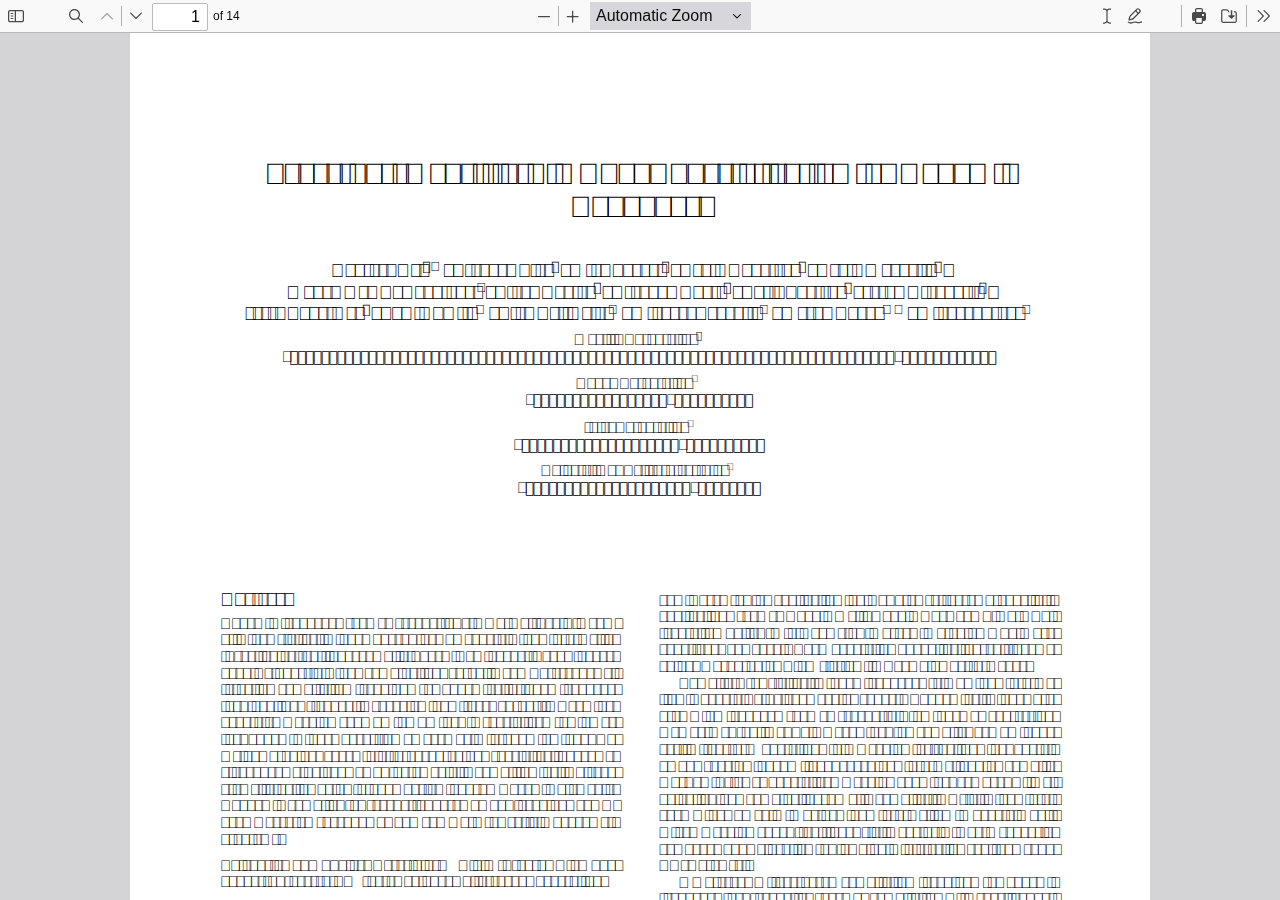
<file: src/FreeRP.Net.Client/wwwroot/pdfHelper/pdfjs-dist/web/viewer.html>
<!DOCTYPE html>
<!--
Copyright 2012 Mozilla Foundation

Licensed under the Apache License, Version 2.0 (the "License");
you may not use this file except in compliance with the License.
You may obtain a copy of the License at

    http://www.apache.org/licenses/LICENSE-2.0

Unless required by applicable law or agreed to in writing, software
distributed under the License is distributed on an "AS IS" BASIS,
WITHOUT WARRANTIES OR CONDITIONS OF ANY KIND, either express or implied.
See the License for the specific language governing permissions and
limitations under the License.

Adobe CMap resources are covered by their own copyright but the same license:

    Copyright 1990-2015 Adobe Systems Incorporated.

See https://github.com/adobe-type-tools/cmap-resources
-->
<html dir="ltr" mozdisallowselectionprint>
  <head>
    <meta charset="utf-8">
    <meta name="viewport" content="width=device-width, initial-scale=1, maximum-scale=1">
    <meta name="google" content="notranslate">
    <title>PDF.js viewer</title>

<!-- This snippet is used in production (included from viewer.html) -->
<link rel="resource" type="application/l10n" href="locale/locale.json">
<script src="../build/pdf.mjs" type="module"></script>

    <link rel="stylesheet" href="viewer.css">

  <script src="viewer.mjs" type="module"></script>
  </head>

  <body tabindex="1">
    <div id="outerContainer">

      <div id="sidebarContainer">
        <div id="toolbarSidebar">
          <div id="toolbarSidebarLeft">
            <div id="sidebarViewButtons" class="splitToolbarButton toggled" role="radiogroup">
              <button id="viewThumbnail" class="toolbarButton toggled" title="Show Thumbnails" tabindex="2" data-l10n-id="pdfjs-thumbs-button" role="radio" aria-checked="true" aria-controls="thumbnailView">
                 <span data-l10n-id="pdfjs-thumbs-button-label">Thumbnails</span>
              </button>
              <button id="viewOutline" class="toolbarButton" title="Show Document Outline (double-click to expand/collapse all items)" tabindex="3" data-l10n-id="pdfjs-document-outline-button" role="radio" aria-checked="false" aria-controls="outlineView">
                 <span data-l10n-id="pdfjs-document-outline-button-label">Document Outline</span>
              </button>
              <button id="viewAttachments" class="toolbarButton" title="Show Attachments" tabindex="4" data-l10n-id="pdfjs-attachments-button" role="radio" aria-checked="false" aria-controls="attachmentsView">
                 <span data-l10n-id="pdfjs-attachments-button-label">Attachments</span>
              </button>
              <button id="viewLayers" class="toolbarButton" title="Show Layers (double-click to reset all layers to the default state)" tabindex="5" data-l10n-id="pdfjs-layers-button" role="radio" aria-checked="false" aria-controls="layersView">
                 <span data-l10n-id="pdfjs-layers-button-label">Layers</span>
              </button>
            </div>
          </div>

          <div id="toolbarSidebarRight">
            <div id="outlineOptionsContainer" class="hidden">
              <div class="verticalToolbarSeparator"></div>

              <button id="currentOutlineItem" class="toolbarButton" disabled="disabled" title="Find Current Outline Item" tabindex="6" data-l10n-id="pdfjs-current-outline-item-button">
                <span data-l10n-id="pdfjs-current-outline-item-button-label">Current Outline Item</span>
              </button>
            </div>
          </div>
        </div>
        <div id="sidebarContent">
          <div id="thumbnailView">
          </div>
          <div id="outlineView" class="hidden">
          </div>
          <div id="attachmentsView" class="hidden">
          </div>
          <div id="layersView" class="hidden">
          </div>
        </div>
        <div id="sidebarResizer"></div>
      </div>  <!-- sidebarContainer -->

      <div id="mainContainer">
        <div class="findbar hidden doorHanger" id="findbar">
          <div id="findbarInputContainer">
            <span class="loadingInput end">
              <input id="findInput" class="toolbarField" title="Find" placeholder="Find in document…" tabindex="91" data-l10n-id="pdfjs-find-input" aria-invalid="false">
            </span>
            <div class="splitToolbarButton">
              <button id="findPrevious" class="toolbarButton" title="Find the previous occurrence of the phrase" tabindex="92" data-l10n-id="pdfjs-find-previous-button">
                <span data-l10n-id="pdfjs-find-previous-button-label">Previous</span>
              </button>
              <div class="splitToolbarButtonSeparator"></div>
              <button id="findNext" class="toolbarButton" title="Find the next occurrence of the phrase" tabindex="93" data-l10n-id="pdfjs-find-next-button">
                <span data-l10n-id="pdfjs-find-next-button-label">Next</span>
              </button>
            </div>
          </div>

          <div id="findbarOptionsOneContainer">
            <input type="checkbox" id="findHighlightAll" class="toolbarField" tabindex="94">
            <label for="findHighlightAll" class="toolbarLabel" data-l10n-id="pdfjs-find-highlight-checkbox">Highlight All</label>
            <input type="checkbox" id="findMatchCase" class="toolbarField" tabindex="95">
            <label for="findMatchCase" class="toolbarLabel" data-l10n-id="pdfjs-find-match-case-checkbox-label">Match Case</label>
          </div>
          <div id="findbarOptionsTwoContainer">
            <input type="checkbox" id="findMatchDiacritics" class="toolbarField" tabindex="96">
            <label for="findMatchDiacritics" class="toolbarLabel" data-l10n-id="pdfjs-find-match-diacritics-checkbox-label">Match Diacritics</label>
            <input type="checkbox" id="findEntireWord" class="toolbarField" tabindex="97">
            <label for="findEntireWord" class="toolbarLabel" data-l10n-id="pdfjs-find-entire-word-checkbox-label">Whole Words</label>
          </div>

          <div id="findbarMessageContainer" aria-live="polite">
            <span id="findResultsCount" class="toolbarLabel"></span>
            <span id="findMsg" class="toolbarLabel"></span>
          </div>
        </div>  <!-- findbar -->

        <div class="editorParamsToolbar hidden doorHangerRight" id="editorFreeTextParamsToolbar">
          <div class="editorParamsToolbarContainer">
            <div class="editorParamsSetter">
              <label for="editorFreeTextColor" class="editorParamsLabel" data-l10n-id="pdfjs-editor-free-text-color-input">Color</label>
              <input type="color" id="editorFreeTextColor" class="editorParamsColor" tabindex="100">
            </div>
            <div class="editorParamsSetter">
              <label for="editorFreeTextFontSize" class="editorParamsLabel" data-l10n-id="pdfjs-editor-free-text-size-input">Size</label>
              <input type="range" id="editorFreeTextFontSize" class="editorParamsSlider" value="10" min="5" max="100" step="1" tabindex="101">
            </div>
          </div>
        </div>

        <div class="editorParamsToolbar hidden doorHangerRight" id="editorInkParamsToolbar">
          <div class="editorParamsToolbarContainer">
            <div class="editorParamsSetter">
              <label for="editorInkColor" class="editorParamsLabel" data-l10n-id="pdfjs-editor-ink-color-input">Color</label>
              <input type="color" id="editorInkColor" class="editorParamsColor" tabindex="102">
            </div>
            <div class="editorParamsSetter">
              <label for="editorInkThickness" class="editorParamsLabel" data-l10n-id="pdfjs-editor-ink-thickness-input">Thickness</label>
              <input type="range" id="editorInkThickness" class="editorParamsSlider" value="1" min="1" max="20" step="1" tabindex="103">
            </div>
            <div class="editorParamsSetter">
              <label for="editorInkOpacity" class="editorParamsLabel" data-l10n-id="pdfjs-editor-ink-opacity-input">Opacity</label>
              <input type="range" id="editorInkOpacity" class="editorParamsSlider" value="100" min="1" max="100" step="1" tabindex="104">
            </div>
          </div>
        </div>

        <div class="editorParamsToolbar hidden doorHangerRight" id="editorStampParamsToolbar">
          <div class="editorParamsToolbarContainer">
            <button id="editorStampAddImage" class="secondaryToolbarButton" title="Add image" tabindex="105" data-l10n-id="pdfjs-editor-stamp-add-image-button">
              <span data-l10n-id="pdfjs-editor-stamp-add-image-button-label">Add image</span>
            </button>
          </div>
        </div>

        <div id="secondaryToolbar" class="secondaryToolbar hidden doorHangerRight">
          <div id="secondaryToolbarButtonContainer">
            <button id="secondaryOpenFile" class="secondaryToolbarButton" title="Open File" tabindex="51" data-l10n-id="pdfjs-open-file-button">
              <span data-l10n-id="pdfjs-open-file-button-label">Open</span>
            </button>

            <button id="secondaryPrint" class="secondaryToolbarButton visibleMediumView" title="Print" tabindex="52" data-l10n-id="pdfjs-print-button">
              <span data-l10n-id="pdfjs-print-button-label">Print</span>
            </button>

            <button id="secondaryDownload" class="secondaryToolbarButton visibleMediumView" title="Save" tabindex="53" data-l10n-id="pdfjs-save-button">
              <span data-l10n-id="pdfjs-save-button-label">Save</span>
            </button>

            <div class="horizontalToolbarSeparator"></div>

            <button id="presentationMode" class="secondaryToolbarButton" title="Switch to Presentation Mode" tabindex="54" data-l10n-id="pdfjs-presentation-mode-button">
              <span data-l10n-id="pdfjs-presentation-mode-button-label">Presentation Mode</span>
            </button>

            <a href="#" id="viewBookmark" class="secondaryToolbarButton" title="Current Page (View URL from Current Page)" tabindex="55" data-l10n-id="pdfjs-bookmark-button">
              <span data-l10n-id="pdfjs-bookmark-button-label">Current Page</span>
            </a>

            <div id="viewBookmarkSeparator" class="horizontalToolbarSeparator"></div>

            <button id="firstPage" class="secondaryToolbarButton" title="Go to First Page" tabindex="56" data-l10n-id="pdfjs-first-page-button">
              <span data-l10n-id="pdfjs-first-page-button-label">Go to First Page</span>
            </button>
            <button id="lastPage" class="secondaryToolbarButton" title="Go to Last Page" tabindex="57" data-l10n-id="pdfjs-last-page-button">
              <span data-l10n-id="pdfjs-last-page-button-label">Go to Last Page</span>
            </button>

            <div class="horizontalToolbarSeparator"></div>

            <button id="pageRotateCw" class="secondaryToolbarButton" title="Rotate Clockwise" tabindex="58" data-l10n-id="pdfjs-page-rotate-cw-button">
              <span data-l10n-id="pdfjs-page-rotate-cw-button-label">Rotate Clockwise</span>
            </button>
            <button id="pageRotateCcw" class="secondaryToolbarButton" title="Rotate Counterclockwise" tabindex="59" data-l10n-id="pdfjs-page-rotate-ccw-button">
              <span data-l10n-id="pdfjs-page-rotate-ccw-button-label">Rotate Counterclockwise</span>
            </button>

            <div class="horizontalToolbarSeparator"></div>

            <div id="cursorToolButtons" role="radiogroup">
              <button id="cursorSelectTool" class="secondaryToolbarButton toggled" title="Enable Text Selection Tool" tabindex="60" data-l10n-id="pdfjs-cursor-text-select-tool-button" role="radio" aria-checked="true">
                <span data-l10n-id="pdfjs-cursor-text-select-tool-button-label">Text Selection Tool</span>
              </button>
              <button id="cursorHandTool" class="secondaryToolbarButton" title="Enable Hand Tool" tabindex="61" data-l10n-id="pdfjs-cursor-hand-tool-button" role="radio" aria-checked="false">
                <span data-l10n-id="pdfjs-cursor-hand-tool-button-label">Hand Tool</span>
              </button>
            </div>

            <div class="horizontalToolbarSeparator"></div>

            <div id="scrollModeButtons" role="radiogroup">
              <button id="scrollPage" class="secondaryToolbarButton" title="Use Page Scrolling" tabindex="62" data-l10n-id="pdfjs-scroll-page-button" role="radio" aria-checked="false">
                <span data-l10n-id="pdfjs-scroll-page-button-label">Page Scrolling</span>
              </button>
              <button id="scrollVertical" class="secondaryToolbarButton toggled" title="Use Vertical Scrolling" tabindex="63" data-l10n-id="pdfjs-scroll-vertical-button" role="radio" aria-checked="true">
                <span data-l10n-id="pdfjs-scroll-vertical-button-label" >Vertical Scrolling</span>
              </button>
              <button id="scrollHorizontal" class="secondaryToolbarButton" title="Use Horizontal Scrolling" tabindex="64" data-l10n-id="pdfjs-scroll-horizontal-button" role="radio" aria-checked="false">
                <span data-l10n-id="pdfjs-scroll-horizontal-button-label">Horizontal Scrolling</span>
              </button>
              <button id="scrollWrapped" class="secondaryToolbarButton" title="Use Wrapped Scrolling" tabindex="65" data-l10n-id="pdfjs-scroll-wrapped-button" role="radio" aria-checked="false">
                <span data-l10n-id="pdfjs-scroll-wrapped-button-label">Wrapped Scrolling</span>
              </button>
            </div>

            <div class="horizontalToolbarSeparator"></div>

            <div id="spreadModeButtons" role="radiogroup">
              <button id="spreadNone" class="secondaryToolbarButton toggled" title="Do not join page spreads" tabindex="66" data-l10n-id="pdfjs-spread-none-button" role="radio" aria-checked="true">
                <span data-l10n-id="pdfjs-spread-none-button-label">No Spreads</span>
              </button>
              <button id="spreadOdd" class="secondaryToolbarButton" title="Join page spreads starting with odd-numbered pages" tabindex="67" data-l10n-id="pdfjs-spread-odd-button" role="radio" aria-checked="false">
                <span data-l10n-id="pdfjs-spread-odd-button-label">Odd Spreads</span>
              </button>
              <button id="spreadEven" class="secondaryToolbarButton" title="Join page spreads starting with even-numbered pages" tabindex="68" data-l10n-id="pdfjs-spread-even-button" role="radio" aria-checked="false">
                <span data-l10n-id="pdfjs-spread-even-button-label">Even Spreads</span>
              </button>
            </div>

            <div class="horizontalToolbarSeparator"></div>

            <button id="documentProperties" class="secondaryToolbarButton" title="Document Properties…" tabindex="69" data-l10n-id="pdfjs-document-properties-button" aria-controls="documentPropertiesDialog">
              <span data-l10n-id="pdfjs-document-properties-button-label">Document Properties…</span>
            </button>
          </div>
        </div>  <!-- secondaryToolbar -->

        <div class="toolbar">
          <div id="toolbarContainer">
            <div id="toolbarViewer">
              <div id="toolbarViewerLeft">
                <button id="sidebarToggle" class="toolbarButton" title="Toggle Sidebar" tabindex="11" data-l10n-id="pdfjs-toggle-sidebar-button" aria-expanded="false" aria-controls="sidebarContainer">
                  <span data-l10n-id="pdfjs-toggle-sidebar-button-label">Toggle Sidebar</span>
                </button>
                <div class="toolbarButtonSpacer"></div>
                <button id="viewFind" class="toolbarButton" title="Find in Document" tabindex="12" data-l10n-id="pdfjs-findbar-button" aria-expanded="false" aria-controls="findbar">
                  <span data-l10n-id="pdfjs-findbar-button-label">Find</span>
                </button>
                <div class="splitToolbarButton hiddenSmallView">
                  <button class="toolbarButton" title="Previous Page" id="previous" tabindex="13" data-l10n-id="pdfjs-previous-button">
                    <span data-l10n-id="pdfjs-previous-button-label">Previous</span>
                  </button>
                  <div class="splitToolbarButtonSeparator"></div>
                  <button class="toolbarButton" title="Next Page" id="next" tabindex="14" data-l10n-id="pdfjs-next-button">
                    <span data-l10n-id="pdfjs-next-button-label">Next</span>
                  </button>
                </div>
                <span class="loadingInput start">
                  <input type="number" id="pageNumber" class="toolbarField" title="Page" value="1" min="1" tabindex="15" data-l10n-id="pdfjs-page-input" autocomplete="off">
                </span>
                <span id="numPages" class="toolbarLabel"></span>
              </div>
              <div id="toolbarViewerRight">
                <div id="editorModeButtons" class="splitToolbarButton toggled" role="radiogroup">
                  <button id="editorFreeText" class="toolbarButton" disabled="disabled" title="Text" role="radio" aria-checked="false" aria-controls="editorFreeTextParamsToolbar" tabindex="31" data-l10n-id="pdfjs-editor-free-text-button">
                    <span data-l10n-id="pdfjs-editor-free-text-button-label">Text</span>
                  </button>
                  <button id="editorInk" class="toolbarButton" disabled="disabled" title="Draw" role="radio" aria-checked="false" aria-controls="editorInkParamsToolbar" tabindex="32" data-l10n-id="pdfjs-editor-ink-button">
                    <span data-l10n-id="pdfjs-editor-ink-button-label">Draw</span>
                  </button>
                  <button id="editorStamp" class="toolbarButton" disabled="disabled" title="Add or edit images" role="radio" aria-checked="false" aria-controls="editorStampParamsToolbar" tabindex="33" data-l10n-id="pdfjs-editor-stamp-button">
                    <span data-l10n-id="pdfjs-editor-stamp-button-label">Add or edit images</span>
                  </button>
                </div>

                <div id="editorModeSeparator" class="verticalToolbarSeparator"></div>

                <button id="print" class="toolbarButton hiddenMediumView" title="Print" tabindex="41" data-l10n-id="pdfjs-print-button">
                  <span data-l10n-id="pdfjs-print-button-label">Print</span>
                </button>

                <button id="download" class="toolbarButton hiddenMediumView" title="Save" tabindex="42" data-l10n-id="pdfjs-save-button">
                  <span data-l10n-id="pdfjs-save-button-label">Save</span>
                </button>

                <div class="verticalToolbarSeparator hiddenMediumView"></div>

                <button id="secondaryToolbarToggle" class="toolbarButton" title="Tools" tabindex="43" data-l10n-id="pdfjs-tools-button" aria-expanded="false" aria-controls="secondaryToolbar">
                  <span data-l10n-id="pdfjs-tools-button-label">Tools</span>
                </button>
              </div>
              <div id="toolbarViewerMiddle">
                <div class="splitToolbarButton">
                  <button id="zoomOut" class="toolbarButton" title="Zoom Out" tabindex="21" data-l10n-id="pdfjs-zoom-out-button">
                    <span data-l10n-id="pdfjs-zoom-out-button-label">Zoom Out</span>
                  </button>
                  <div class="splitToolbarButtonSeparator"></div>
                  <button id="zoomIn" class="toolbarButton" title="Zoom In" tabindex="22" data-l10n-id="pdfjs-zoom-in-button">
                    <span data-l10n-id="pdfjs-zoom-in-button-label">Zoom In</span>
                   </button>
                </div>
                <span id="scaleSelectContainer" class="dropdownToolbarButton">
                  <select id="scaleSelect" title="Zoom" tabindex="23" data-l10n-id="pdfjs-zoom-select">
                    <option id="pageAutoOption" title="" value="auto" selected="selected" data-l10n-id="pdfjs-page-scale-auto">Automatic Zoom</option>
                    <option id="pageActualOption" title="" value="page-actual" data-l10n-id="pdfjs-page-scale-actual">Actual Size</option>
                    <option id="pageFitOption" title="" value="page-fit" data-l10n-id="pdfjs-page-scale-fit">Page Fit</option>
                    <option id="pageWidthOption" title="" value="page-width" data-l10n-id="pdfjs-page-scale-width">Page Width</option>
                    <option id="customScaleOption" title="" value="custom" disabled="disabled" hidden="true" data-l10n-id="pdfjs-page-scale-percent" data-l10n-args='{ "scale": 0 }'>0%</option>
                    <option title="" value="0.5" data-l10n-id="pdfjs-page-scale-percent" data-l10n-args='{ "scale": 50 }'>50%</option>
                    <option title="" value="0.75" data-l10n-id="pdfjs-page-scale-percent" data-l10n-args='{ "scale": 75 }'>75%</option>
                    <option title="" value="1" data-l10n-id="pdfjs-page-scale-percent" data-l10n-args='{ "scale": 100 }'>100%</option>
                    <option title="" value="1.25" data-l10n-id="pdfjs-page-scale-percent" data-l10n-args='{ "scale": 125 }'>125%</option>
                    <option title="" value="1.5" data-l10n-id="pdfjs-page-scale-percent" data-l10n-args='{ "scale": 150 }'>150%</option>
                    <option title="" value="2" data-l10n-id="pdfjs-page-scale-percent" data-l10n-args='{ "scale": 200 }'>200%</option>
                    <option title="" value="3" data-l10n-id="pdfjs-page-scale-percent" data-l10n-args='{ "scale": 300 }'>300%</option>
                    <option title="" value="4" data-l10n-id="pdfjs-page-scale-percent" data-l10n-args='{ "scale": 400 }'>400%</option>
                  </select>
                </span>
              </div>
            </div>
            <div id="loadingBar">
              <div class="progress">
                <div class="glimmer">
                </div>
              </div>
            </div>
          </div>
        </div>

        <div id="viewerContainer" tabindex="0">
          <div id="viewer" class="pdfViewer"></div>
        </div>
      </div> <!-- mainContainer -->

      <div id="dialogContainer">
        <dialog id="passwordDialog">
          <div class="row">
            <label for="password" id="passwordText" data-l10n-id="pdfjs-password-label">Enter the password to open this PDF file:</label>
          </div>
          <div class="row">
            <input type="password" id="password" class="toolbarField">
          </div>
          <div class="buttonRow">
            <button id="passwordCancel" class="dialogButton"><span data-l10n-id="pdfjs-password-cancel-button">Cancel</span></button>
            <button id="passwordSubmit" class="dialogButton"><span data-l10n-id="pdfjs-password-ok-button">OK</span></button>
          </div>
        </dialog>
        <dialog id="documentPropertiesDialog">
          <div class="row">
            <span id="fileNameLabel" data-l10n-id="pdfjs-document-properties-file-name">File name:</span>
            <p id="fileNameField" aria-labelledby="fileNameLabel">-</p>
          </div>
          <div class="row">
            <span id="fileSizeLabel" data-l10n-id="pdfjs-document-properties-file-size">File size:</span>
            <p id="fileSizeField" aria-labelledby="fileSizeLabel">-</p>
          </div>
          <div class="separator"></div>
          <div class="row">
            <span id="titleLabel" data-l10n-id="pdfjs-document-properties-title">Title:</span>
            <p id="titleField" aria-labelledby="titleLabel">-</p>
          </div>
          <div class="row">
            <span id="authorLabel" data-l10n-id="pdfjs-document-properties-author">Author:</span>
            <p id="authorField" aria-labelledby="authorLabel">-</p>
          </div>
          <div class="row">
            <span id="subjectLabel" data-l10n-id="pdfjs-document-properties-subject">Subject:</span>
            <p id="subjectField" aria-labelledby="subjectLabel">-</p>
          </div>
          <div class="row">
            <span id="keywordsLabel" data-l10n-id="pdfjs-document-properties-keywords">Keywords:</span>
            <p id="keywordsField" aria-labelledby="keywordsLabel">-</p>
          </div>
          <div class="row">
            <span id="creationDateLabel" data-l10n-id="pdfjs-document-properties-creation-date">Creation Date:</span>
            <p id="creationDateField" aria-labelledby="creationDateLabel">-</p>
          </div>
          <div class="row">
            <span id="modificationDateLabel" data-l10n-id="pdfjs-document-properties-modification-date">Modification Date:</span>
            <p id="modificationDateField" aria-labelledby="modificationDateLabel">-</p>
          </div>
          <div class="row">
            <span id="creatorLabel" data-l10n-id="pdfjs-document-properties-creator">Creator:</span>
            <p id="creatorField" aria-labelledby="creatorLabel">-</p>
          </div>
          <div class="separator"></div>
          <div class="row">
            <span id="producerLabel" data-l10n-id="pdfjs-document-properties-producer">PDF Producer:</span>
            <p id="producerField" aria-labelledby="producerLabel">-</p>
          </div>
          <div class="row">
            <span id="versionLabel" data-l10n-id="pdfjs-document-properties-version">PDF Version:</span>
            <p id="versionField" aria-labelledby="versionLabel">-</p>
          </div>
          <div class="row">
            <span id="pageCountLabel" data-l10n-id="pdfjs-document-properties-page-count">Page Count:</span>
            <p id="pageCountField" aria-labelledby="pageCountLabel">-</p>
          </div>
          <div class="row">
            <span id="pageSizeLabel" data-l10n-id="pdfjs-document-properties-page-size">Page Size:</span>
            <p id="pageSizeField" aria-labelledby="pageSizeLabel">-</p>
          </div>
          <div class="separator"></div>
          <div class="row">
            <span id="linearizedLabel" data-l10n-id="pdfjs-document-properties-linearized">Fast Web View:</span>
            <p id="linearizedField" aria-labelledby="linearizedLabel">-</p>
          </div>
          <div class="buttonRow">
            <button id="documentPropertiesClose" class="dialogButton"><span data-l10n-id="pdfjs-document-properties-close-button">Close</span></button>
          </div>
        </dialog>
        <dialog id="altTextDialog" aria-labelledby="dialogLabel" aria-describedby="dialogDescription">
          <div id="altTextContainer">
            <div id="overallDescription">
              <span id="dialogLabel" data-l10n-id="pdfjs-editor-alt-text-dialog-label" class="title">Choose an option</span>
              <span id="dialogDescription" data-l10n-id="pdfjs-editor-alt-text-dialog-description">
                Alt text (alternative text) helps when people can’t see the image or when it doesn’t load.
              </span>
            </div>
            <div id="addDescription">
              <div class="radio">
                <div class="radioButton">
                  <input type="radio" id="descriptionButton" name="altTextOption" tabindex="0" aria-describedby="descriptionAreaLabel" checked>
                  <label for="descriptionButton" data-l10n-id="pdfjs-editor-alt-text-add-description-label">Add a description</label>
                </div>
                <div class="radioLabel">
                  <span id="descriptionAreaLabel" data-l10n-id="pdfjs-editor-alt-text-add-description-description">
                    Aim for 1-2 sentences that describe the subject, setting, or actions.
                  </span>
                </div>
              </div>
              <div class="descriptionArea">
                <textarea id="descriptionTextarea" placeholder="For example, “A young man sits down at a table to eat a meal”" aria-labelledby="descriptionAreaLabel" data-l10n-id="pdfjs-editor-alt-text-textarea" tabindex="0"></textarea>
              </div>
            </div>
            <div id="markAsDecorative">
              <div class="radio">
                <div class="radioButton">
                  <input type="radio" id="decorativeButton" name="altTextOption" aria-describedby="decorativeLabel">
                  <label for="decorativeButton" data-l10n-id="pdfjs-editor-alt-text-mark-decorative-label">Mark as decorative</label>
                </div>
                <div class="radioLabel">
                  <span id="decorativeLabel" data-l10n-id="pdfjs-editor-alt-text-mark-decorative-description">
                    This is used for ornamental images, like borders or watermarks.
                  </span>
                </div>
              </div>
            </div>
            <div id="buttons">
              <button id="altTextCancel" tabindex="0"><span data-l10n-id="pdfjs-editor-alt-text-cancel-button">Cancel</span></button>
              <button id="altTextSave" tabindex="0"><span data-l10n-id="pdfjs-editor-alt-text-save-button">Save</span></button>
            </div>
          </div>
        </dialog>
        <dialog id="printServiceDialog" style="min-width: 200px;">
          <div class="row">
            <span data-l10n-id="pdfjs-print-progress-message">Preparing document for printing…</span>
          </div>
          <div class="row">
            <progress value="0" max="100"></progress>
            <span data-l10n-id="pdfjs-print-progress-percent" data-l10n-args='{ "progress": 0 }' class="relative-progress">0%</span>
          </div>
          <div class="buttonRow">
            <button id="printCancel" class="dialogButton"><span data-l10n-id="pdfjs-print-progress-close-button">Cancel</span></button>
          </div>
        </dialog>
      </div>  <!-- dialogContainer -->

    </div> <!-- outerContainer -->
    <div id="printContainer"></div>

    <input type="file" id="fileInput" class="hidden">
  </body>
</html>
</file>
<file: src/FreeRP.Net.Client/wwwroot/pdfHelper/pdfjs-dist/web/viewer.css>
/* Copyright 2014 Mozilla Foundation
 *
 * Licensed under the Apache License, Version 2.0 (the "License");
 * you may not use this file except in compliance with the License.
 * You may obtain a copy of the License at
 *
 *     http://www.apache.org/licenses/LICENSE-2.0
 *
 * Unless required by applicable law or agreed to in writing, software
 * distributed under the License is distributed on an "AS IS" BASIS,
 * WITHOUT WARRANTIES OR CONDITIONS OF ANY KIND, either express or implied.
 * See the License for the specific language governing permissions and
 * limitations under the License.
 */

.textLayer{
  position:absolute;
  text-align:initial;
  inset:0;
  overflow:hidden;
  opacity:0.25;
  line-height:1;
  -webkit-text-size-adjust:none;
     -moz-text-size-adjust:none;
          text-size-adjust:none;
  forced-color-adjust:none;
  transform-origin:0 0;
  z-index:2;
}

.textLayer :is(span, br){
    color:transparent;
    position:absolute;
    white-space:pre;
    cursor:text;
    transform-origin:0% 0%;
  }

.textLayer span.markedContent{
    top:0;
    height:0;
  }

.textLayer .highlight{
    --highlight-bg-color:rgb(180 0 170);
    --highlight-selected-bg-color:rgb(0 100 0);

    margin:-1px;
    padding:1px;
    background-color:var(--highlight-bg-color);
    border-radius:4px;
  }

@media screen and (forced-colors: active){

.textLayer .highlight{
      --highlight-bg-color:Highlight;
      --highlight-selected-bg-color:ButtonText;
  }
    }

.textLayer .highlight.appended{
      position:initial;
    }

.textLayer .highlight.begin{
      border-radius:4px 0 0 4px;
    }

.textLayer .highlight.end{
      border-radius:0 4px 4px 0;
    }

.textLayer .highlight.middle{
      border-radius:0;
    }

.textLayer .highlight.selected{
      background-color:var(--highlight-selected-bg-color);
    }

.textLayer ::-moz-selection{
    background:blue;
    background:AccentColor;
  }

.textLayer ::selection{
    background:blue;
    background:AccentColor;
  }

.textLayer br::-moz-selection{
    background:transparent;
  }

.textLayer br::selection{
    background:transparent;
  }

.textLayer .endOfContent{
    display:block;
    position:absolute;
    inset:100% 0 0;
    z-index:-1;
    cursor:default;
    -webkit-user-select:none;
       -moz-user-select:none;
            user-select:none;
  }

.textLayer .endOfContent.active{
      top:0;
    }

.annotationLayer{
  --annotation-unfocused-field-background:url("data:image/svg+xml;charset=UTF-8,<svg width='1px' height='1px' xmlns='http://www.w3.org/2000/svg'><rect width='100%' height='100%' style='fill:rgba(0, 54, 255, 0.13);'/></svg>");
  --input-focus-border-color:Highlight;
  --input-focus-outline:1px solid Canvas;
  --input-unfocused-border-color:transparent;
  --input-disabled-border-color:transparent;
  --input-hover-border-color:black;
  --link-outline:none;

  position:absolute;
  top:0;
  left:0;
  pointer-events:none;
  transform-origin:0 0;
  z-index:3;
}

@media screen and (forced-colors: active){

.annotationLayer{
    --input-focus-border-color:CanvasText;
    --input-unfocused-border-color:ActiveText;
    --input-disabled-border-color:GrayText;
    --input-hover-border-color:Highlight;
    --link-outline:1.5px solid LinkText;
    --hcm-highlight-filter:invert(100%);
}

    .annotationLayer .textWidgetAnnotation :is(input, textarea):required, .annotationLayer .choiceWidgetAnnotation select:required, .annotationLayer .buttonWidgetAnnotation:is(.checkBox, .radioButton) input:required{
      outline:1.5px solid selectedItem;
    }

    .annotationLayer .linkAnnotation{
      outline:var(--link-outline);
    }

      .annotationLayer .linkAnnotation:hover{
        -webkit-backdrop-filter:var(--hcm-highlight-filter);
                backdrop-filter:var(--hcm-highlight-filter);
      }

      .annotationLayer .linkAnnotation > a:hover{
        opacity:0 !important;
        background:none !important;
        box-shadow:none;
      }

    .annotationLayer .popupAnnotation .popup{
      outline:calc(1.5px * var(--scale-factor)) solid CanvasText !important;
      background-color:ButtonFace !important;
      color:ButtonText !important;
    }

    .annotationLayer .highlightArea:hover::after{
      position:absolute;
      top:0;
      left:0;
      width:100%;
      height:100%;
      -webkit-backdrop-filter:var(--hcm-highlight-filter);
              backdrop-filter:var(--hcm-highlight-filter);
      content:"";
      pointer-events:none;
    }

    .annotationLayer .popupAnnotation.focused .popup{
      outline:calc(3px * var(--scale-factor)) solid Highlight !important;
    }
  }

.annotationLayer[data-main-rotation="90"] .norotate{
    transform:rotate(270deg) translateX(-100%);
  }

.annotationLayer[data-main-rotation="180"] .norotate{
    transform:rotate(180deg) translate(-100%, -100%);
  }

.annotationLayer[data-main-rotation="270"] .norotate{
    transform:rotate(90deg) translateY(-100%);
  }

.annotationLayer canvas{
    position:absolute;
    width:100%;
    height:100%;
    pointer-events:none;
  }

.annotationLayer section{
    position:absolute;
    text-align:initial;
    pointer-events:auto;
    box-sizing:border-box;
    transform-origin:0 0;
  }

.annotationLayer :is(.linkAnnotation, .buttonWidgetAnnotation.pushButton) > a{
    position:absolute;
    font-size:1em;
    top:0;
    left:0;
    width:100%;
    height:100%;
  }

.annotationLayer :is(.linkAnnotation, .buttonWidgetAnnotation.pushButton):not(.hasBorder)
    > a:hover{
    opacity:0.2;
    background-color:rgb(255 255 0);
    box-shadow:0 2px 10px rgb(255 255 0);
  }

.annotationLayer .linkAnnotation.hasBorder:hover{
    background-color:rgb(255 255 0 / 0.2);
  }

.annotationLayer .hasBorder{
    background-size:100% 100%;
  }

.annotationLayer .textAnnotation img{
    position:absolute;
    cursor:pointer;
    width:100%;
    height:100%;
    top:0;
    left:0;
  }

.annotationLayer .textWidgetAnnotation :is(input, textarea), .annotationLayer .choiceWidgetAnnotation select, .annotationLayer .buttonWidgetAnnotation:is(.checkBox, .radioButton) input{
    background-image:var(--annotation-unfocused-field-background);
    border:2px solid var(--input-unfocused-border-color);
    box-sizing:border-box;
    font:calc(9px * var(--scale-factor)) sans-serif;
    height:100%;
    margin:0;
    vertical-align:top;
    width:100%;
  }

.annotationLayer .textWidgetAnnotation :is(input, textarea):required, .annotationLayer .choiceWidgetAnnotation select:required, .annotationLayer .buttonWidgetAnnotation:is(.checkBox, .radioButton) input:required{
    outline:1.5px solid red;
  }

.annotationLayer .choiceWidgetAnnotation select option{
    padding:0;
  }

.annotationLayer .buttonWidgetAnnotation.radioButton input{
    border-radius:50%;
  }

.annotationLayer .textWidgetAnnotation textarea{
    resize:none;
  }

.annotationLayer .textWidgetAnnotation [disabled]:is(input, textarea), .annotationLayer .choiceWidgetAnnotation select[disabled], .annotationLayer .buttonWidgetAnnotation:is(.checkBox, .radioButton) input[disabled]{
    background:none;
    border:2px solid var(--input-disabled-border-color);
    cursor:not-allowed;
  }

.annotationLayer .textWidgetAnnotation :is(input, textarea):hover, .annotationLayer .choiceWidgetAnnotation select:hover, .annotationLayer .buttonWidgetAnnotation:is(.checkBox, .radioButton) input:hover{
    border:2px solid var(--input-hover-border-color);
  }

.annotationLayer .textWidgetAnnotation :is(input, textarea):hover, .annotationLayer .choiceWidgetAnnotation select:hover, .annotationLayer .buttonWidgetAnnotation.checkBox input:hover{
    border-radius:2px;
  }

.annotationLayer .textWidgetAnnotation :is(input, textarea):focus, .annotationLayer .choiceWidgetAnnotation select:focus{
    background:none;
    border:2px solid var(--input-focus-border-color);
    border-radius:2px;
    outline:var(--input-focus-outline);
  }

.annotationLayer .buttonWidgetAnnotation:is(.checkBox, .radioButton) :focus{
    background-image:none;
    background-color:transparent;
  }

.annotationLayer .buttonWidgetAnnotation.checkBox :focus{
    border:2px solid var(--input-focus-border-color);
    border-radius:2px;
    outline:var(--input-focus-outline);
  }

.annotationLayer .buttonWidgetAnnotation.radioButton :focus{
    border:2px solid var(--input-focus-border-color);
    outline:var(--input-focus-outline);
  }

.annotationLayer .buttonWidgetAnnotation.checkBox input:checked::before,
  .annotationLayer .buttonWidgetAnnotation.checkBox input:checked::after,
  .annotationLayer .buttonWidgetAnnotation.radioButton input:checked::before{
    background-color:CanvasText;
    content:"";
    display:block;
    position:absolute;
  }

.annotationLayer .buttonWidgetAnnotation.checkBox input:checked::before,
  .annotationLayer .buttonWidgetAnnotation.checkBox input:checked::after{
    height:80%;
    left:45%;
    width:1px;
  }

.annotationLayer .buttonWidgetAnnotation.checkBox input:checked::before{
    transform:rotate(45deg);
  }

.annotationLayer .buttonWidgetAnnotation.checkBox input:checked::after{
    transform:rotate(-45deg);
  }

.annotationLayer .buttonWidgetAnnotation.radioButton input:checked::before{
    border-radius:50%;
    height:50%;
    left:30%;
    top:20%;
    width:50%;
  }

.annotationLayer .textWidgetAnnotation input.comb{
    font-family:monospace;
    padding-left:2px;
    padding-right:0;
  }

.annotationLayer .textWidgetAnnotation input.comb:focus{
    width:103%;
  }

.annotationLayer .buttonWidgetAnnotation:is(.checkBox, .radioButton) input{
    -webkit-appearance:none;
       -moz-appearance:none;
            appearance:none;
  }

.annotationLayer .fileAttachmentAnnotation .popupTriggerArea{
    height:100%;
    width:100%;
  }

.annotationLayer .popupAnnotation{
    position:absolute;
    font-size:calc(9px * var(--scale-factor));
    pointer-events:none;
    width:-moz-max-content;
    width:max-content;
    max-width:45%;
    height:auto;
  }

.annotationLayer .popup{
    background-color:rgb(255 255 153);
    box-shadow:0 calc(2px * var(--scale-factor)) calc(5px * var(--scale-factor)) rgb(136 136 136);
    border-radius:calc(2px * var(--scale-factor));
    outline:1.5px solid rgb(255 255 74);
    padding:calc(6px * var(--scale-factor));
    cursor:pointer;
    font:message-box;
    white-space:normal;
    word-wrap:break-word;
    pointer-events:auto;
  }

.annotationLayer .popupAnnotation.focused .popup{
    outline-width:3px;
  }

.annotationLayer .popup *{
    font-size:calc(9px * var(--scale-factor));
  }

.annotationLayer .popup > .header{
    display:inline-block;
  }

.annotationLayer .popup > .header h1{
    display:inline;
  }

.annotationLayer .popup > .header .popupDate{
    display:inline-block;
    margin-left:calc(5px * var(--scale-factor));
    width:-moz-fit-content;
    width:fit-content;
  }

.annotationLayer .popupContent{
    border-top:1px solid rgb(51 51 51);
    margin-top:calc(2px * var(--scale-factor));
    padding-top:calc(2px * var(--scale-factor));
  }

.annotationLayer .richText > *{
    white-space:pre-wrap;
    font-size:calc(9px * var(--scale-factor));
  }

.annotationLayer .popupTriggerArea{
    cursor:pointer;
  }

.annotationLayer section svg{
    position:absolute;
    width:100%;
    height:100%;
    top:0;
    left:0;
  }

.annotationLayer .annotationTextContent{
    position:absolute;
    width:100%;
    height:100%;
    opacity:0;
    color:transparent;
    -webkit-user-select:none;
       -moz-user-select:none;
            user-select:none;
    pointer-events:none;
  }

.annotationLayer .annotationTextContent span{
      width:100%;
      display:inline-block;
    }

.annotationLayer svg.quadrilateralsContainer{
    contain:strict;
    width:0;
    height:0;
    position:absolute;
    top:0;
    left:0;
    z-index:-1;
  }

:root{
  --xfa-unfocused-field-background:url("data:image/svg+xml;charset=UTF-8,<svg width='1px' height='1px' xmlns='http://www.w3.org/2000/svg'><rect width='100%' height='100%' style='fill:rgba(0, 54, 255, 0.13);'/></svg>");
  --xfa-focus-outline:auto;
}

@media screen and (forced-colors: active){
  :root{
    --xfa-focus-outline:2px solid CanvasText;
  }
  .xfaLayer *:required{
    outline:1.5px solid selectedItem;
  }
}

.xfaLayer{
  background-color:transparent;
}

.xfaLayer .highlight{
  margin:-1px;
  padding:1px;
  background-color:rgb(239 203 237);
  border-radius:4px;
}

.xfaLayer .highlight.appended{
  position:initial;
}

.xfaLayer .highlight.begin{
  border-radius:4px 0 0 4px;
}

.xfaLayer .highlight.end{
  border-radius:0 4px 4px 0;
}

.xfaLayer .highlight.middle{
  border-radius:0;
}

.xfaLayer .highlight.selected{
  background-color:rgb(203 223 203);
}

.xfaPage{
  overflow:hidden;
  position:relative;
}

.xfaContentarea{
  position:absolute;
}

.xfaPrintOnly{
  display:none;
}

.xfaLayer{
  position:absolute;
  text-align:initial;
  top:0;
  left:0;
  transform-origin:0 0;
  line-height:1.2;
}

.xfaLayer *{
  color:inherit;
  font:inherit;
  font-style:inherit;
  font-weight:inherit;
  font-kerning:inherit;
  letter-spacing:-0.01px;
  text-align:inherit;
  text-decoration:inherit;
  box-sizing:border-box;
  background-color:transparent;
  padding:0;
  margin:0;
  pointer-events:auto;
  line-height:inherit;
}

.xfaLayer *:required{
  outline:1.5px solid red;
}

.xfaLayer div,
.xfaLayer svg,
.xfaLayer svg *{
  pointer-events:none;
}

.xfaLayer a{
  color:blue;
}

.xfaRich li{
  margin-left:3em;
}

.xfaFont{
  color:black;
  font-weight:normal;
  font-kerning:none;
  font-size:10px;
  font-style:normal;
  letter-spacing:0;
  text-decoration:none;
  vertical-align:0;
}

.xfaCaption{
  overflow:hidden;
  flex:0 0 auto;
}

.xfaCaptionForCheckButton{
  overflow:hidden;
  flex:1 1 auto;
}

.xfaLabel{
  height:100%;
  width:100%;
}

.xfaLeft{
  display:flex;
  flex-direction:row;
  align-items:center;
}

.xfaRight{
  display:flex;
  flex-direction:row-reverse;
  align-items:center;
}

:is(.xfaLeft, .xfaRight) > :is(.xfaCaption, .xfaCaptionForCheckButton){
  max-height:100%;
}

.xfaTop{
  display:flex;
  flex-direction:column;
  align-items:flex-start;
}

.xfaBottom{
  display:flex;
  flex-direction:column-reverse;
  align-items:flex-start;
}

:is(.xfaTop, .xfaBottom) > :is(.xfaCaption, .xfaCaptionForCheckButton){
  width:100%;
}

.xfaBorder{
  background-color:transparent;
  position:absolute;
  pointer-events:none;
}

.xfaWrapped{
  width:100%;
  height:100%;
}

:is(.xfaTextfield, .xfaSelect):focus{
  background-image:none;
  background-color:transparent;
  outline:var(--xfa-focus-outline);
  outline-offset:-1px;
}

:is(.xfaCheckbox, .xfaRadio):focus{
  outline:var(--xfa-focus-outline);
}

.xfaTextfield,
.xfaSelect{
  height:100%;
  width:100%;
  flex:1 1 auto;
  border:none;
  resize:none;
  background-image:var(--xfa-unfocused-field-background);
}

.xfaSelect{
  padding-inline:2px;
}

:is(.xfaTop, .xfaBottom) > :is(.xfaTextfield, .xfaSelect){
  flex:0 1 auto;
}

.xfaButton{
  cursor:pointer;
  width:100%;
  height:100%;
  border:none;
  text-align:center;
}

.xfaLink{
  width:100%;
  height:100%;
  position:absolute;
  top:0;
  left:0;
}

.xfaCheckbox,
.xfaRadio{
  width:100%;
  height:100%;
  flex:0 0 auto;
  border:none;
}

.xfaRich{
  white-space:pre-wrap;
  width:100%;
  height:100%;
}

.xfaImage{
  -o-object-position:left top;
     object-position:left top;
  -o-object-fit:contain;
     object-fit:contain;
  width:100%;
  height:100%;
}

.xfaLrTb,
.xfaRlTb,
.xfaTb{
  display:flex;
  flex-direction:column;
  align-items:stretch;
}

.xfaLr{
  display:flex;
  flex-direction:row;
  align-items:stretch;
}

.xfaRl{
  display:flex;
  flex-direction:row-reverse;
  align-items:stretch;
}

.xfaTb > div{
  justify-content:left;
}

.xfaPosition{
  position:relative;
}

.xfaArea{
  position:relative;
}

.xfaValignMiddle{
  display:flex;
  align-items:center;
}

.xfaTable{
  display:flex;
  flex-direction:column;
  align-items:stretch;
}

.xfaTable .xfaRow{
  display:flex;
  flex-direction:row;
  align-items:stretch;
}

.xfaTable .xfaRlRow{
  display:flex;
  flex-direction:row-reverse;
  align-items:stretch;
  flex:1;
}

.xfaTable .xfaRlRow > div{
  flex:1;
}

:is(.xfaNonInteractive, .xfaDisabled, .xfaReadOnly) :is(input, textarea){
  background:initial;
}

@media print{
  .xfaTextfield,
  .xfaSelect{
    background:transparent;
  }

  .xfaSelect{
    -webkit-appearance:none;
       -moz-appearance:none;
            appearance:none;
    text-indent:1px;
    text-overflow:"";
  }
}

:root{
  --outline-width:2px;
  --outline-color:#0060df;
  --outline-around-width:1px;
  --outline-around-color:#f0f0f4;
  --hover-outline-around-color:var(--outline-around-color);
  --focus-outline:solid var(--outline-width) var(--outline-color);
  --unfocus-outline:solid var(--outline-width) transparent;
  --focus-outline-around:solid var(--outline-around-width) var(--outline-around-color);
  --hover-outline-color:#8f8f9d;
  --hover-outline:solid var(--outline-width) var(--hover-outline-color);
  --hover-outline-around:solid var(--outline-around-width) var(--hover-outline-around-color);
  --freetext-line-height:1.35;
  --freetext-padding:2px;
  --resizer-bg-color:var(--outline-color);
  --resizer-size:6px;
  --resizer-shift:calc(
    0px - (var(--outline-width) + var(--resizer-size)) / 2 -
      var(--outline-around-width)
  );
  --editorFreeText-editing-cursor:text;
  --editorInk-editing-cursor:url(images/cursor-editorInk.svg) 0 16, pointer;

  --alt-text-opacity:0.8;
  --alt-text-add-image:url(images/altText_add.svg);
  --alt-text-done-image:url(images/altText_done.svg);
  --alt-text-bg-color:rgb(43 42 51 / var(--alt-text-opacity));
  --alt-text-fg-color:#fbfbfe;
  --alt-text-border-color:var(--alt-text-bg-color);
  --alt-text-hover-bg-color:rgb(82 82 94 / var(--alt-text-opacity));
  --alt-text-hover-fg-color:var(--alt-text-fg-color);
  --alt-text-hover-border-color:var(--alt-text-hover-bg-color);
  --alt-text-active-bg-color:rgb(91 91 102 / var(--alt-text-opacity));
  --alt-text-active-fg-color:var(--alt-text-fg-color);
  --alt-text-active-border-color:var(--alt-text-hover-bg-color);
  --alt-text-focus-outline-color:#0060df;
  --alt-text-focus-border-color:#f0f0f4;
  --alt-text-shadow:0 2px 6px 0 rgb(28 27 34 / 0.5);
}

@media (-webkit-min-device-pixel-ratio: 1.1), (min-resolution: 1.1dppx){
  :root{
    --editorFreeText-editing-cursor:url(images/cursor-editorFreeText.svg) 0 16, text;
  }
}

@media screen and (forced-colors: active){
  :root{
    --outline-color:CanvasText;
    --outline-around-color:ButtonFace;
    --resizer-bg-color:ButtonText;
    --hover-outline-color:Highlight;
    --hover-outline-around-color:SelectedItemText;

    --alt-text-bg-color:Canvas;
    --alt-text-fg-color:ButtonText;
    --alt-text-border-color:ButtonText;
    --alt-text-hover-bg-color:Canvas;
    --alt-text-hover-fg-color:SelectedItem;
    --alt-text-hover-border-color:SelectedItem;
    --alt-text-active-bg-color:ButtonFace;
    --alt-text-active-fg-color:SelectedItem;
    --alt-text-active-border-color:ButtonText;
    --alt-text-focus-outline-color:CanvasText;
    --alt-text-focus-border-color:ButtonText;
    --alt-text-shadow:none;
    --alt-text-opacity:1;
  }
}

[data-editor-rotation="90"]{
  transform:rotate(90deg);
}
[data-editor-rotation="180"]{
  transform:rotate(180deg);
}
[data-editor-rotation="270"]{
  transform:rotate(270deg);
}

.annotationEditorLayer{
  background:transparent;
  position:absolute;
  inset:0;
  font-size:calc(100px * var(--scale-factor));
  transform-origin:0 0;
  cursor:auto;
  z-index:4;
}

.annotationEditorLayer.waiting{
  content:"";
  cursor:wait;
  position:absolute;
  inset:0;
  width:100%;
  height:100%;
}

.annotationEditorLayer.disabled{
  pointer-events:none;
}

.annotationEditorLayer.freetextEditing{
  cursor:var(--editorFreeText-editing-cursor);
}

.annotationEditorLayer.inkEditing{
  cursor:var(--editorInk-editing-cursor);
}

.annotationEditorLayer :is(.freeTextEditor, .inkEditor, .stampEditor){
  position:absolute;
  background:transparent;
  z-index:1;
  transform-origin:0 0;
  cursor:auto;
  max-width:100%;
  max-height:100%;
  border:var(--unfocus-outline);
}

.annotationEditorLayer .draggable.selectedEditor:is(.freeTextEditor, .inkEditor, .stampEditor){
    cursor:move;
  }

.annotationEditorLayer .selectedEditor:is(.freeTextEditor, .inkEditor, .stampEditor){
    border:var(--focus-outline);
    outline:var(--focus-outline-around);
  }

.annotationEditorLayer .selectedEditor:is(.freeTextEditor, .inkEditor, .stampEditor)::before{
      content:"";
      position:absolute;
      inset:0;
      border:var(--focus-outline-around);
      pointer-events:none;
    }

.annotationEditorLayer :is(.freeTextEditor, .inkEditor, .stampEditor):hover:not(.selectedEditor){
    border:var(--hover-outline);
    outline:var(--hover-outline-around);
  }

.annotationEditorLayer :is(.freeTextEditor, .inkEditor, .stampEditor):hover:not(.selectedEditor)::before{
      content:"";
      position:absolute;
      inset:0;
      border:var(--focus-outline-around);
    }

.annotationEditorLayer :is(.freeTextEditor, .inkEditor, .stampEditor) .editToolbar{
    --editor-toolbar-delete-image:url(images/editor-toolbar-delete.svg);
    --editor-toolbar-bg-color:#f0f0f4;
    --editor-toolbar-fg-color:#2e2e56;
    --editor-toolbar-border-color:#8f8f9d;
    --editor-toolbar-hover-bg-color:#e0e0e6;
    --editor-toolbar-active-bg-color:#cfcfd8;
    --editor-toolbar-focus-outline-color:#0060df;
    --editor-toolbar-shadow:0 2px 6px 0 rgb(58 57 68 / 0.2);

    display:flex;
    width:-moz-fit-content;
    width:fit-content;
    height:28px;
    flex-direction:column;
    justify-content:center;
    align-items:center;
    cursor:default;

    position:absolute;
    inset-inline-end:0;
    inset-block-start:calc(100% + 6px);

    border-radius:4px;
    background-color:var(--editor-toolbar-bg-color);
    border:1px solid var(--editor-toolbar-border-color);
    box-shadow:var(--editor-toolbar-shadow);
  }

@media (prefers-color-scheme: dark){

:where(html:not(.is-light)) .annotationEditorLayer :is(.freeTextEditor, .inkEditor, .stampEditor) .editToolbar{
      --editor-toolbar-bg-color:#2b2a33;
      --editor-toolbar-fg-color:#fbfbfe;
      --editor-toolbar-border-color:#2b2a33;
      --editor-toolbar-hover-bg-color:#52525e;
      --editor-toolbar-active-bg-color:#5b5b66;
      --editor-toolbar-focus-outline-color:#0df;
  }
    }

:where(html.is-dark) .annotationEditorLayer :is(.freeTextEditor, .inkEditor, .stampEditor) .editToolbar{
      --editor-toolbar-bg-color:#2b2a33;
      --editor-toolbar-fg-color:#fbfbfe;
      --editor-toolbar-border-color:#2b2a33;
      --editor-toolbar-hover-bg-color:#52525e;
      --editor-toolbar-active-bg-color:#5b5b66;
      --editor-toolbar-focus-outline-color:#0df;
  }

@media screen and (forced-colors: active){

.annotationEditorLayer :is(.freeTextEditor, .inkEditor, .stampEditor) .editToolbar{
      --editor-toolbar-bg-color:ButtonFace;
      --editor-toolbar-fg-color:ButtonText;
      --editor-toolbar-border-color:ButtonText;
      --editor-toolbar-hover-bg-color:AccentColor;
      --editor-toolbar-active-bg-color:ButtonFace;
      --editor-toolbar-focus-outline-color:ButtonBorder;
      --editor-toolbar-shadow:none;
  }
    }

.annotationEditorLayer :is(.freeTextEditor, .inkEditor, .stampEditor) .editToolbar.hidden{
      display:none;
    }

.annotationEditorLayer :is(.freeTextEditor, .inkEditor, .stampEditor) .editToolbar:has(:focus-visible){
      border-color:transparent;
    }

.annotationEditorLayer :is(.freeTextEditor, .inkEditor, .stampEditor) .editToolbar .buttons{
      display:flex;
      padding:0 2px;
      justify-content:center;
      align-items:center;
      gap:4px;
    }

.annotationEditorLayer :is(.freeTextEditor, .inkEditor, .stampEditor) .editToolbar .buttons .delete{
        width:24px;
        height:24px;
        cursor:pointer;
        border:none;
        background-color:transparent;
      }

.annotationEditorLayer :is(.freeTextEditor, .inkEditor, .stampEditor) .editToolbar .buttons .delete::before{
          content:"";
          -webkit-mask-image:var(--editor-toolbar-delete-image);
                  mask-image:var(--editor-toolbar-delete-image);
          -webkit-mask-repeat:no-repeat;
                  mask-repeat:no-repeat;
          -webkit-mask-position:center;
                  mask-position:center;
          display:inline-block;
          background-color:var(--editor-toolbar-fg-color);
          width:100%;
          height:100%;
        }

.annotationEditorLayer :is(.freeTextEditor, .inkEditor, .stampEditor) .editToolbar .buttons > *:hover{
          border-radius:2px;
          background-color:var(--editor-toolbar-hover-bg-color);
        }

.annotationEditorLayer :is(.freeTextEditor, .inkEditor, .stampEditor) .editToolbar .buttons > *:active{
          border-radius:2px;
          background-color:var(--editor-toolbar-active-bg-color);
        }

.annotationEditorLayer :is(.freeTextEditor, .inkEditor, .stampEditor) .editToolbar .buttons > *:focus-visible{
          border-radius:3px;
          outline:2px solid var(--editor-toolbar-focus-outline-color);
        }

.annotationEditorLayer .freeTextEditor{
  padding:calc(var(--freetext-padding) * var(--scale-factor));
  width:auto;
  height:auto;
  touch-action:none;
}

.annotationEditorLayer .freeTextEditor .internal{
  background:transparent;
  border:none;
  inset:0;
  overflow:visible;
  white-space:nowrap;
  font:10px sans-serif;
  line-height:var(--freetext-line-height);
  -webkit-user-select:none;
     -moz-user-select:none;
          user-select:none;
}

.annotationEditorLayer .freeTextEditor .overlay{
  position:absolute;
  display:none;
  background:transparent;
  inset:0;
  width:100%;
  height:100%;
}

.annotationEditorLayer .freeTextEditor .overlay.enabled{
  display:block;
}

.annotationEditorLayer .freeTextEditor .internal:empty::before{
  content:attr(default-content);
  color:gray;
}

.annotationEditorLayer .freeTextEditor .internal:focus{
  outline:none;
  -webkit-user-select:auto;
     -moz-user-select:auto;
          user-select:auto;
}

.annotationEditorLayer .inkEditor{
  width:100%;
  height:100%;
}

.annotationEditorLayer .inkEditor.editing{
  cursor:inherit;
}

.annotationEditorLayer .inkEditor .inkEditorCanvas{
  position:absolute;
  inset:0;
  width:100%;
  height:100%;
  touch-action:none;
}

.annotationEditorLayer .stampEditor{
  width:auto;
  height:auto;
}

.annotationEditorLayer .stampEditor canvas{
  width:100%;
  height:100%;
}

.annotationEditorLayer :is(.freeTextEditor, .inkEditor, .stampEditor) > .resizers{
      position:absolute;
      inset:0;
    }

.annotationEditorLayer :is(.freeTextEditor, .inkEditor, .stampEditor) > .resizers.hidden{
        display:none;
      }

.annotationEditorLayer :is(.freeTextEditor, .inkEditor, .stampEditor) > .resizers > .resizer{
        width:var(--resizer-size);
        height:var(--resizer-size);
        background:content-box var(--resizer-bg-color);
        border:var(--focus-outline-around);
        border-radius:2px;
        position:absolute;
      }

.annotationEditorLayer :is(.freeTextEditor, .inkEditor, .stampEditor) > .resizers > .resizer.topLeft{
          top:var(--resizer-shift);
          left:var(--resizer-shift);
        }

.annotationEditorLayer :is(.freeTextEditor, .inkEditor, .stampEditor) > .resizers > .resizer.topMiddle{
          top:var(--resizer-shift);
          left:calc(50% + var(--resizer-shift));
        }

.annotationEditorLayer :is(.freeTextEditor, .inkEditor, .stampEditor) > .resizers > .resizer.topRight{
          top:var(--resizer-shift);
          right:var(--resizer-shift);
        }

.annotationEditorLayer :is(.freeTextEditor, .inkEditor, .stampEditor) > .resizers > .resizer.middleRight{
          top:calc(50% + var(--resizer-shift));
          right:var(--resizer-shift);
        }

.annotationEditorLayer :is(.freeTextEditor, .inkEditor, .stampEditor) > .resizers > .resizer.bottomRight{
          bottom:var(--resizer-shift);
          right:var(--resizer-shift);
        }

.annotationEditorLayer :is(.freeTextEditor, .inkEditor, .stampEditor) > .resizers > .resizer.bottomMiddle{
          bottom:var(--resizer-shift);
          left:calc(50% + var(--resizer-shift));
        }

.annotationEditorLayer :is(.freeTextEditor, .inkEditor, .stampEditor) > .resizers > .resizer.bottomLeft{
          bottom:var(--resizer-shift);
          left:var(--resizer-shift);
        }

.annotationEditorLayer :is(.freeTextEditor, .inkEditor, .stampEditor) > .resizers > .resizer.middleLeft{
          top:calc(50% + var(--resizer-shift));
          left:var(--resizer-shift);
        }

.annotationEditorLayer[data-main-rotation="0"]
    :is([data-editor-rotation="0"], [data-editor-rotation="180"]) > .resizers > .resizer.topLeft,
      .annotationEditorLayer[data-main-rotation="90"]
    :is([data-editor-rotation="270"], [data-editor-rotation="90"]) > .resizers > .resizer.topLeft,
      .annotationEditorLayer[data-main-rotation="180"]
    :is([data-editor-rotation="180"], [data-editor-rotation="0"]) > .resizers > .resizer.topLeft,
      .annotationEditorLayer[data-main-rotation="270"]
    :is([data-editor-rotation="90"], [data-editor-rotation="270"]) > .resizers > .resizer.topLeft,
      .annotationEditorLayer[data-main-rotation="0"]
    :is([data-editor-rotation="0"], [data-editor-rotation="180"]) > .resizers > .resizer.bottomRight,
      .annotationEditorLayer[data-main-rotation="90"]
    :is([data-editor-rotation="270"], [data-editor-rotation="90"]) > .resizers > .resizer.bottomRight,
      .annotationEditorLayer[data-main-rotation="180"]
    :is([data-editor-rotation="180"], [data-editor-rotation="0"]) > .resizers > .resizer.bottomRight,
      .annotationEditorLayer[data-main-rotation="270"]
    :is([data-editor-rotation="90"], [data-editor-rotation="270"]) > .resizers > .resizer.bottomRight{
        cursor:nwse-resize;
      }

.annotationEditorLayer[data-main-rotation="0"]
    :is([data-editor-rotation="0"], [data-editor-rotation="180"]) > .resizers > .resizer.topMiddle,
      .annotationEditorLayer[data-main-rotation="90"]
    :is([data-editor-rotation="270"], [data-editor-rotation="90"]) > .resizers > .resizer.topMiddle,
      .annotationEditorLayer[data-main-rotation="180"]
    :is([data-editor-rotation="180"], [data-editor-rotation="0"]) > .resizers > .resizer.topMiddle,
      .annotationEditorLayer[data-main-rotation="270"]
    :is([data-editor-rotation="90"], [data-editor-rotation="270"]) > .resizers > .resizer.topMiddle,
      .annotationEditorLayer[data-main-rotation="0"]
    :is([data-editor-rotation="0"], [data-editor-rotation="180"]) > .resizers > .resizer.bottomMiddle,
      .annotationEditorLayer[data-main-rotation="90"]
    :is([data-editor-rotation="270"], [data-editor-rotation="90"]) > .resizers > .resizer.bottomMiddle,
      .annotationEditorLayer[data-main-rotation="180"]
    :is([data-editor-rotation="180"], [data-editor-rotation="0"]) > .resizers > .resizer.bottomMiddle,
      .annotationEditorLayer[data-main-rotation="270"]
    :is([data-editor-rotation="90"], [data-editor-rotation="270"]) > .resizers > .resizer.bottomMiddle{
        cursor:ns-resize;
      }

.annotationEditorLayer[data-main-rotation="0"]
    :is([data-editor-rotation="0"], [data-editor-rotation="180"]) > .resizers > .resizer.topRight,
      .annotationEditorLayer[data-main-rotation="90"]
    :is([data-editor-rotation="270"], [data-editor-rotation="90"]) > .resizers > .resizer.topRight,
      .annotationEditorLayer[data-main-rotation="180"]
    :is([data-editor-rotation="180"], [data-editor-rotation="0"]) > .resizers > .resizer.topRight,
      .annotationEditorLayer[data-main-rotation="270"]
    :is([data-editor-rotation="90"], [data-editor-rotation="270"]) > .resizers > .resizer.topRight,
      .annotationEditorLayer[data-main-rotation="0"]
    :is([data-editor-rotation="0"], [data-editor-rotation="180"]) > .resizers > .resizer.bottomLeft,
      .annotationEditorLayer[data-main-rotation="90"]
    :is([data-editor-rotation="270"], [data-editor-rotation="90"]) > .resizers > .resizer.bottomLeft,
      .annotationEditorLayer[data-main-rotation="180"]
    :is([data-editor-rotation="180"], [data-editor-rotation="0"]) > .resizers > .resizer.bottomLeft,
      .annotationEditorLayer[data-main-rotation="270"]
    :is([data-editor-rotation="90"], [data-editor-rotation="270"]) > .resizers > .resizer.bottomLeft{
        cursor:nesw-resize;
      }

.annotationEditorLayer[data-main-rotation="0"]
    :is([data-editor-rotation="0"], [data-editor-rotation="180"]) > .resizers > .resizer.middleRight,
      .annotationEditorLayer[data-main-rotation="90"]
    :is([data-editor-rotation="270"], [data-editor-rotation="90"]) > .resizers > .resizer.middleRight,
      .annotationEditorLayer[data-main-rotation="180"]
    :is([data-editor-rotation="180"], [data-editor-rotation="0"]) > .resizers > .resizer.middleRight,
      .annotationEditorLayer[data-main-rotation="270"]
    :is([data-editor-rotation="90"], [data-editor-rotation="270"]) > .resizers > .resizer.middleRight,
      .annotationEditorLayer[data-main-rotation="0"]
    :is([data-editor-rotation="0"], [data-editor-rotation="180"]) > .resizers > .resizer.middleLeft,
      .annotationEditorLayer[data-main-rotation="90"]
    :is([data-editor-rotation="270"], [data-editor-rotation="90"]) > .resizers > .resizer.middleLeft,
      .annotationEditorLayer[data-main-rotation="180"]
    :is([data-editor-rotation="180"], [data-editor-rotation="0"]) > .resizers > .resizer.middleLeft,
      .annotationEditorLayer[data-main-rotation="270"]
    :is([data-editor-rotation="90"], [data-editor-rotation="270"]) > .resizers > .resizer.middleLeft{
        cursor:ew-resize;
      }

.annotationEditorLayer[data-main-rotation="0"]
    :is([data-editor-rotation="90"], [data-editor-rotation="270"]) > .resizers > .resizer.topLeft,
      .annotationEditorLayer[data-main-rotation="90"]
    :is([data-editor-rotation="0"], [data-editor-rotation="180"]) > .resizers > .resizer.topLeft,
      .annotationEditorLayer[data-main-rotation="180"]
    :is([data-editor-rotation="270"], [data-editor-rotation="90"]) > .resizers > .resizer.topLeft,
      .annotationEditorLayer[data-main-rotation="270"]
    :is([data-editor-rotation="180"], [data-editor-rotation="0"]) > .resizers > .resizer.topLeft,
      .annotationEditorLayer[data-main-rotation="0"]
    :is([data-editor-rotation="90"], [data-editor-rotation="270"]) > .resizers > .resizer.bottomRight,
      .annotationEditorLayer[data-main-rotation="90"]
    :is([data-editor-rotation="0"], [data-editor-rotation="180"]) > .resizers > .resizer.bottomRight,
      .annotationEditorLayer[data-main-rotation="180"]
    :is([data-editor-rotation="270"], [data-editor-rotation="90"]) > .resizers > .resizer.bottomRight,
      .annotationEditorLayer[data-main-rotation="270"]
    :is([data-editor-rotation="180"], [data-editor-rotation="0"]) > .resizers > .resizer.bottomRight{
        cursor:nesw-resize;
      }

.annotationEditorLayer[data-main-rotation="0"]
    :is([data-editor-rotation="90"], [data-editor-rotation="270"]) > .resizers > .resizer.topMiddle,
      .annotationEditorLayer[data-main-rotation="90"]
    :is([data-editor-rotation="0"], [data-editor-rotation="180"]) > .resizers > .resizer.topMiddle,
      .annotationEditorLayer[data-main-rotation="180"]
    :is([data-editor-rotation="270"], [data-editor-rotation="90"]) > .resizers > .resizer.topMiddle,
      .annotationEditorLayer[data-main-rotation="270"]
    :is([data-editor-rotation="180"], [data-editor-rotation="0"]) > .resizers > .resizer.topMiddle,
      .annotationEditorLayer[data-main-rotation="0"]
    :is([data-editor-rotation="90"], [data-editor-rotation="270"]) > .resizers > .resizer.bottomMiddle,
      .annotationEditorLayer[data-main-rotation="90"]
    :is([data-editor-rotation="0"], [data-editor-rotation="180"]) > .resizers > .resizer.bottomMiddle,
      .annotationEditorLayer[data-main-rotation="180"]
    :is([data-editor-rotation="270"], [data-editor-rotation="90"]) > .resizers > .resizer.bottomMiddle,
      .annotationEditorLayer[data-main-rotation="270"]
    :is([data-editor-rotation="180"], [data-editor-rotation="0"]) > .resizers > .resizer.bottomMiddle{
        cursor:ew-resize;
      }

.annotationEditorLayer[data-main-rotation="0"]
    :is([data-editor-rotation="90"], [data-editor-rotation="270"]) > .resizers > .resizer.topRight,
      .annotationEditorLayer[data-main-rotation="90"]
    :is([data-editor-rotation="0"], [data-editor-rotation="180"]) > .resizers > .resizer.topRight,
      .annotationEditorLayer[data-main-rotation="180"]
    :is([data-editor-rotation="270"], [data-editor-rotation="90"]) > .resizers > .resizer.topRight,
      .annotationEditorLayer[data-main-rotation="270"]
    :is([data-editor-rotation="180"], [data-editor-rotation="0"]) > .resizers > .resizer.topRight,
      .annotationEditorLayer[data-main-rotation="0"]
    :is([data-editor-rotation="90"], [data-editor-rotation="270"]) > .resizers > .resizer.bottomLeft,
      .annotationEditorLayer[data-main-rotation="90"]
    :is([data-editor-rotation="0"], [data-editor-rotation="180"]) > .resizers > .resizer.bottomLeft,
      .annotationEditorLayer[data-main-rotation="180"]
    :is([data-editor-rotation="270"], [data-editor-rotation="90"]) > .resizers > .resizer.bottomLeft,
      .annotationEditorLayer[data-main-rotation="270"]
    :is([data-editor-rotation="180"], [data-editor-rotation="0"]) > .resizers > .resizer.bottomLeft{
        cursor:nwse-resize;
      }

.annotationEditorLayer[data-main-rotation="0"]
    :is([data-editor-rotation="90"], [data-editor-rotation="270"]) > .resizers > .resizer.middleRight,
      .annotationEditorLayer[data-main-rotation="90"]
    :is([data-editor-rotation="0"], [data-editor-rotation="180"]) > .resizers > .resizer.middleRight,
      .annotationEditorLayer[data-main-rotation="180"]
    :is([data-editor-rotation="270"], [data-editor-rotation="90"]) > .resizers > .resizer.middleRight,
      .annotationEditorLayer[data-main-rotation="270"]
    :is([data-editor-rotation="180"], [data-editor-rotation="0"]) > .resizers > .resizer.middleRight,
      .annotationEditorLayer[data-main-rotation="0"]
    :is([data-editor-rotation="90"], [data-editor-rotation="270"]) > .resizers > .resizer.middleLeft,
      .annotationEditorLayer[data-main-rotation="90"]
    :is([data-editor-rotation="0"], [data-editor-rotation="180"]) > .resizers > .resizer.middleLeft,
      .annotationEditorLayer[data-main-rotation="180"]
    :is([data-editor-rotation="270"], [data-editor-rotation="90"]) > .resizers > .resizer.middleLeft,
      .annotationEditorLayer[data-main-rotation="270"]
    :is([data-editor-rotation="180"], [data-editor-rotation="0"]) > .resizers > .resizer.middleLeft{
        cursor:ns-resize;
      }

.annotationEditorLayer
    :is(
      [data-main-rotation="0"] [data-editor-rotation="90"],
      [data-main-rotation="90"] [data-editor-rotation="0"],
      [data-main-rotation="180"] [data-editor-rotation="270"],
      [data-main-rotation="270"] [data-editor-rotation="180"]
    ) .altText{
      rotate:270deg;
    }

[dir="ltr"] .annotationEditorLayer
    :is(
      [data-main-rotation="0"] [data-editor-rotation="90"],
      [data-main-rotation="90"] [data-editor-rotation="0"],
      [data-main-rotation="180"] [data-editor-rotation="270"],
      [data-main-rotation="270"] [data-editor-rotation="180"]
    ) .altText{
        inset-inline-start:calc(100% - 8px);
      }

[dir="ltr"] .annotationEditorLayer
    :is(
      [data-main-rotation="0"] [data-editor-rotation="90"],
      [data-main-rotation="90"] [data-editor-rotation="0"],
      [data-main-rotation="180"] [data-editor-rotation="270"],
      [data-main-rotation="270"] [data-editor-rotation="180"]
    ) .altText.small{
          inset-inline-start:calc(100% + 8px);
          inset-block-start:100%;
        }

[dir="rtl"] .annotationEditorLayer
    :is(
      [data-main-rotation="0"] [data-editor-rotation="90"],
      [data-main-rotation="90"] [data-editor-rotation="0"],
      [data-main-rotation="180"] [data-editor-rotation="270"],
      [data-main-rotation="270"] [data-editor-rotation="180"]
    ) .altText{
        inset-block-end:calc(100% - 8px);
      }

[dir="rtl"] .annotationEditorLayer
    :is(
      [data-main-rotation="0"] [data-editor-rotation="90"],
      [data-main-rotation="90"] [data-editor-rotation="0"],
      [data-main-rotation="180"] [data-editor-rotation="270"],
      [data-main-rotation="270"] [data-editor-rotation="180"]
    ) .altText.small{
          inset-inline-start:-8px;
          inset-block-start:0;
        }

.annotationEditorLayer
    :is(
      [data-main-rotation="0"] [data-editor-rotation="90"],
      [data-main-rotation="90"] [data-editor-rotation="0"],
      [data-main-rotation="180"] [data-editor-rotation="270"],
      [data-main-rotation="270"] [data-editor-rotation="180"]
    ) .editToolbar{
      rotate:270deg;
    }

[dir="ltr"] .annotationEditorLayer
    :is(
      [data-main-rotation="0"] [data-editor-rotation="90"],
      [data-main-rotation="90"] [data-editor-rotation="0"],
      [data-main-rotation="180"] [data-editor-rotation="270"],
      [data-main-rotation="270"] [data-editor-rotation="180"]
    ) .editToolbar{
        inset-inline-start:calc(100% + 6px);
        inset-block-start:0;
      }

[dir="rtl"] .annotationEditorLayer
    :is(
      [data-main-rotation="0"] [data-editor-rotation="90"],
      [data-main-rotation="90"] [data-editor-rotation="0"],
      [data-main-rotation="180"] [data-editor-rotation="270"],
      [data-main-rotation="270"] [data-editor-rotation="180"]
    ) .editToolbar{
        inset-inline-end:calc(100% + 6px);
        inset-block-end:0;
        inset-block-start:unset;
      }

.annotationEditorLayer
    :is(
      [data-main-rotation="0"] [data-editor-rotation="180"],
      [data-main-rotation="90"] [data-editor-rotation="90"],
      [data-main-rotation="180"] [data-editor-rotation="0"],
      [data-main-rotation="270"] [data-editor-rotation="270"]
    ) .altText{
      rotate:180deg;

      inset-block-end:calc(100% - 8px);
      inset-inline-start:calc(100% - 8px);
    }

.annotationEditorLayer
    :is(
      [data-main-rotation="0"] [data-editor-rotation="180"],
      [data-main-rotation="90"] [data-editor-rotation="90"],
      [data-main-rotation="180"] [data-editor-rotation="0"],
      [data-main-rotation="270"] [data-editor-rotation="270"]
    ) .altText.small{
        inset-inline-start:100%;
        inset-block-start:-8px;
      }

.annotationEditorLayer
    :is(
      [data-main-rotation="0"] [data-editor-rotation="180"],
      [data-main-rotation="90"] [data-editor-rotation="90"],
      [data-main-rotation="180"] [data-editor-rotation="0"],
      [data-main-rotation="270"] [data-editor-rotation="270"]
    ) .editToolbar{
      rotate:180deg;
      inset-inline-start:0;
      inset-block-end:calc(100% + 6px);
      inset-block-start:unset;
    }

.annotationEditorLayer
    :is(
      [data-main-rotation="0"] [data-editor-rotation="270"],
      [data-main-rotation="90"] [data-editor-rotation="180"],
      [data-main-rotation="180"] [data-editor-rotation="90"],
      [data-main-rotation="270"] [data-editor-rotation="0"]
    ) .altText{
      rotate:90deg;
    }

[dir="ltr"] .annotationEditorLayer
    :is(
      [data-main-rotation="0"] [data-editor-rotation="270"],
      [data-main-rotation="90"] [data-editor-rotation="180"],
      [data-main-rotation="180"] [data-editor-rotation="90"],
      [data-main-rotation="270"] [data-editor-rotation="0"]
    ) .altText{
        inset-block-end:calc(100% - 8px);
      }

[dir="ltr"] .annotationEditorLayer
    :is(
      [data-main-rotation="0"] [data-editor-rotation="270"],
      [data-main-rotation="90"] [data-editor-rotation="180"],
      [data-main-rotation="180"] [data-editor-rotation="90"],
      [data-main-rotation="270"] [data-editor-rotation="0"]
    ) .altText.small{
          inset-inline-start:-8px;
          inset-block-start:0;
        }

[dir="rtl"] .annotationEditorLayer
    :is(
      [data-main-rotation="0"] [data-editor-rotation="270"],
      [data-main-rotation="90"] [data-editor-rotation="180"],
      [data-main-rotation="180"] [data-editor-rotation="90"],
      [data-main-rotation="270"] [data-editor-rotation="0"]
    ) .altText{
        inset-inline-start:calc(100% - 8px);
      }

[dir="rtl"] .annotationEditorLayer
    :is(
      [data-main-rotation="0"] [data-editor-rotation="270"],
      [data-main-rotation="90"] [data-editor-rotation="180"],
      [data-main-rotation="180"] [data-editor-rotation="90"],
      [data-main-rotation="270"] [data-editor-rotation="0"]
    ) .altText.small{
          inset-inline-start:calc(100% + 8px);
          inset-block-start:100%;
        }

.annotationEditorLayer
    :is(
      [data-main-rotation="0"] [data-editor-rotation="270"],
      [data-main-rotation="90"] [data-editor-rotation="180"],
      [data-main-rotation="180"] [data-editor-rotation="90"],
      [data-main-rotation="270"] [data-editor-rotation="0"]
    ) .editToolbar{
      rotate:90deg;
    }

[dir="ltr"] .annotationEditorLayer
    :is(
      [data-main-rotation="0"] [data-editor-rotation="270"],
      [data-main-rotation="90"] [data-editor-rotation="180"],
      [data-main-rotation="180"] [data-editor-rotation="90"],
      [data-main-rotation="270"] [data-editor-rotation="0"]
    ) .editToolbar{
        inset-inline-end:calc(100% + 6px);
        inset-block-end:0;
        inset-block-start:unset;
      }

[dir="rtl"] .annotationEditorLayer
    :is(
      [data-main-rotation="0"] [data-editor-rotation="270"],
      [data-main-rotation="90"] [data-editor-rotation="180"],
      [data-main-rotation="180"] [data-editor-rotation="90"],
      [data-main-rotation="270"] [data-editor-rotation="0"]
    ) .editToolbar{
        inset-inline-start:calc(100% + 6px);
        inset-block-start:0;
      }

.altText{
  display:flex;
  align-items:center;
  justify-content:center;
  padding-inline:4px;
  width:-moz-max-content;
  width:max-content;
  height:24px;
  min-width:88px;
  z-index:1;
  pointer-events:all;

  color:var(--alt-text-fg-color);
  font:menu;
  font-size:12px;
  border-radius:4px;
  border:1px solid var(--alt-text-border-color);
  background-color:var(--alt-text-bg-color);
  box-shadow:var(--alt-text-shadow);

  position:absolute;
  inset-block-end:8px;
  inset-inline-start:8px;
}

.altText:disabled{
    pointer-events:none;
  }

[dir="ltr"] .altText{
    transform-origin:0 100%;
  }

[dir="rtl"] .altText{
    transform-origin:100% 100%;
  }

.altText.small{

    inset-block-end:unset;
    inset-inline-start:0;
    inset-block-start:calc(100% + 8px);
  }

[dir="ltr"] .altText.small{
      transform-origin:0 0;
    }

[dir="rtl"] .altText.small{
      transform-origin:100% 0;
    }

.altText:hover{
    background-color:var(--alt-text-hover-bg-color);
    border-color:var(--alt-text-hover-border-color);
    color:var(--alt-text-hover-fg-color);
    cursor:pointer;
  }

.altText:hover::before{
      background-color:var(--alt-text-hover-fg-color);
    }

.altText:active{
    background-color:var(--alt-text-active-bg-color);
    border-color:var(--alt-text-active-border-color);
    color:var(--alt-text-active-fg-color);
  }

.altText:active::before{
      background-color:var(--alt-text-active-fg-color);
    }

.altText:focus-visible{
    outline:2px solid var(--alt-text-focus-outline-color);
    border-color:var(--alt-text-focus-border-color);
  }

.altText::before{
    content:"";
    -webkit-mask-image:var(--alt-text-add-image);
            mask-image:var(--alt-text-add-image);
    -webkit-mask-repeat:no-repeat;
            mask-repeat:no-repeat;
    -webkit-mask-position:center;
            mask-position:center;
    display:inline-block;
    width:12px;
    height:13px;
    background-color:var(--alt-text-fg-color);
    margin-inline-end:4px;
  }

.altText.done::before{
    -webkit-mask-image:var(--alt-text-done-image);
            mask-image:var(--alt-text-done-image);
  }

.altText .tooltip{
    display:none;
  }

.altText .tooltip.show{
      --alt-text-tooltip-bg:#f0f0f4;
      --alt-text-tooltip-fg:#15141a;
      --alt-text-tooltip-border:#8f8f9d;
      --alt-text-tooltip-shadow:0px 2px 6px 0px rgb(58 57 68 / 0.2);

      display:inline-flex;
      flex-direction:column;
      align-items:center;
      justify-content:center;
      position:absolute;
      top:calc(100% + 2px);
      inset-inline-start:0;
      padding-block:2px 3px;
      padding-inline:3px;
      max-width:300px;
      width:-moz-max-content;
      width:max-content;
      height:auto;
      font-size:12px;

      border:0.5px solid var(--alt-text-tooltip-border);
      background:var(--alt-text-tooltip-bg);
      box-shadow:var(--alt-text-tooltip-shadow);
      color:var(--alt-text-tooltip-fg);

      pointer-events:none;
    }

@media (prefers-color-scheme: dark){

:where(html:not(.is-light)) .altText .tooltip.show{
        --alt-text-tooltip-bg:#1c1b22;
        --alt-text-tooltip-fg:#fbfbfe;
        --alt-text-tooltip-shadow:0px 2px 6px 0px #15141a;
    }
      }

:where(html.is-dark) .altText .tooltip.show{
        --alt-text-tooltip-bg:#1c1b22;
        --alt-text-tooltip-fg:#fbfbfe;
        --alt-text-tooltip-shadow:0px 2px 6px 0px #15141a;
    }

@media screen and (forced-colors: active){

.altText .tooltip.show{
        --alt-text-tooltip-bg:Canvas;
        --alt-text-tooltip-fg:CanvasText;
        --alt-text-tooltip-border:CanvasText;
        --alt-text-tooltip-shadow:none;
    }
      }

#altTextDialog{
  --dialog-bg-color:white;
  --dialog-border-color:white;
  --dialog-shadow:0 2px 14px 0 rgb(58 57 68 / 0.2);
  --text-primary-color:#15141a;
  --text-secondary-color:#5b5b66;
  --hover-filter:brightness(0.9);
  --focus-ring-color:#0060df;
  --focus-ring-outline:2px solid var(--focus-ring-color);

  --textarea-border-color:#8f8f9d;
  --textarea-bg-color:white;
  --textarea-fg-color:var(--text-secondary-color);

  --radio-bg-color:#f0f0f4;
  --radio-checked-bg-color:#fbfbfe;
  --radio-border-color:#8f8f9d;
  --radio-checked-border-color:#0060df;

  --button-cancel-bg-color:#f0f0f4;
  --button-cancel-fg-color:var(--text-primary-color);
  --button-cancel-border-color:var(--button-cancel-bg-color);
  --button-cancel-hover-bg-color:var(--button-cancel-bg-color);
  --button-cancel-hover-fg-color:var(--button-cancel-fg-color);
  --button-cancel-hover-border-color:var(--button-cancel-hover-bg-color);

  --button-save-bg-color:#0060df;
  --button-save-fg-color:#fbfbfe;
  --button-save-hover-bg-color:var(--button-save-bg-color);
  --button-save-hover-fg-color:var(--button-save-fg-color);
  --button-save-hover-border-color:var(--button-save-hover-bg-color);

  font:message-box;
  font-size:13px;
  font-weight:400;
  line-height:150%;
  border-radius:4px;
  padding:12px 16px;
  border:1px solid var(--dialog-border-color);
  background:var(--dialog-bg-color);
  color:var(--text-primary-color);
  box-shadow:var(--dialog-shadow);
}

@media (prefers-color-scheme: dark){

:where(html:not(.is-light)) #altTextDialog{
    --dialog-bg-color:#1c1b22;
    --dialog-border-color:#1c1b22;
    --dialog-shadow:0 2px 14px 0 #15141a;
    --text-primary-color:#fbfbfe;
    --text-secondary-color:#cfcfd8;
    --focus-ring-color:#0df;
    --hover-filter:brightness(1.4);

    --textarea-bg-color:#42414d;

    --radio-bg-color:#2b2a33;
    --radio-checked-bg-color:#15141a;
    --radio-checked-border-color:#0df;

    --button-cancel-bg-color:#2b2a33;
    --button-save-bg-color:#0df;
    --button-save-fg-color:#15141a;
}
  }

:where(html.is-dark) #altTextDialog{
    --dialog-bg-color:#1c1b22;
    --dialog-border-color:#1c1b22;
    --dialog-shadow:0 2px 14px 0 #15141a;
    --text-primary-color:#fbfbfe;
    --text-secondary-color:#cfcfd8;
    --focus-ring-color:#0df;
    --hover-filter:brightness(1.4);

    --textarea-bg-color:#42414d;

    --radio-bg-color:#2b2a33;
    --radio-checked-bg-color:#15141a;
    --radio-checked-border-color:#0df;

    --button-cancel-bg-color:#2b2a33;
    --button-save-bg-color:#0df;
    --button-save-fg-color:#15141a;
}

@media screen and (forced-colors: active){

#altTextDialog{
    --dialog-bg-color:Canvas;
    --dialog-border-color:CanvasText;
    --dialog-shadow:none;
    --text-primary-color:CanvasText;
    --text-secondary-color:CanvasText;
    --hover-filter:none;
    --focus-ring-color:ButtonBorder;

    --textarea-border-color:ButtonBorder;
    --textarea-bg-color:Field;
    --textarea-fg-color:ButtonText;

    --radio-bg-color:ButtonFace;
    --radio-checked-bg-color:ButtonFace;
    --radio-border-color:ButtonText;
    --radio-checked-border-color:ButtonText;

    --button-cancel-bg-color:ButtonFace;
    --button-cancel-fg-color:ButtonText;
    --button-cancel-border-color:ButtonText;
    --button-cancel-hover-bg-color:AccentColor;
    --button-cancel-hover-fg-color:AccentColorText;

    --button-save-bg-color:ButtonText;
    --button-save-fg-color:ButtonFace;
    --button-save-hover-bg-color:AccentColor;
    --button-save-hover-fg-color:AccentColorText;
}
  }

#altTextDialog::backdrop{
    -webkit-mask:url(#alttext-manager-mask);
            mask:url(#alttext-manager-mask);
  }

#altTextDialog.positioned{
    margin:0;
  }

#altTextDialog #altTextContainer{
    width:300px;
    height:-moz-fit-content;
    height:fit-content;
    display:inline-flex;
    flex-direction:column;
    align-items:flex-start;
    gap:16px;
  }

#altTextDialog #altTextContainer *:focus-visible{
      outline:var(--focus-ring-outline);
      outline-offset:2px;
    }

#altTextDialog #altTextContainer .radio{
      display:flex;
      flex-direction:column;
      align-items:flex-start;
      gap:4px;
    }

#altTextDialog #altTextContainer .radio .radioButton{
        display:flex;
        gap:8px;
        align-self:stretch;
        align-items:center;
      }

#altTextDialog #altTextContainer .radio .radioButton input{
          -webkit-appearance:none;
             -moz-appearance:none;
                  appearance:none;
          box-sizing:border-box;
          width:16px;
          height:16px;
          border-radius:50%;
          background-color:var(--radio-bg-color);
          border:1px solid var(--radio-border-color);
        }

#altTextDialog #altTextContainer .radio .radioButton input:hover{
            filter:var(--hover-filter);
          }

#altTextDialog #altTextContainer .radio .radioButton input:checked{
            background-color:var(--radio-checked-bg-color);
            border:4px solid var(--radio-checked-border-color);
          }

#altTextDialog #altTextContainer .radio .radioLabel{
        display:flex;
        padding-inline-start:24px;
        align-items:flex-start;
        gap:10px;
        align-self:stretch;
      }

#altTextDialog #altTextContainer .radio .radioLabel span{
          flex:1 0 0;
          font-size:11px;
          color:var(--text-secondary-color);
        }

#altTextDialog #altTextContainer #overallDescription{
      display:flex;
      flex-direction:column;
      align-items:flex-start;
      gap:4px;
      align-self:stretch;
    }

#altTextDialog #altTextContainer #overallDescription span{
        align-self:stretch;
      }

#altTextDialog #altTextContainer #overallDescription .title{
        font-size:13px;
        font-style:normal;
        font-weight:590;
      }

#altTextDialog #altTextContainer #addDescription{
      display:flex;
      flex-direction:column;
      align-items:stretch;
      gap:8px;
    }

#altTextDialog #altTextContainer #addDescription .descriptionArea{
        flex:1;
        padding-inline:24px 10px;
      }

#altTextDialog #altTextContainer #addDescription .descriptionArea textarea{
          font:inherit;
          width:100%;
          min-height:75px;
          padding:8px;
          resize:none;
          margin:0;
          box-sizing:border-box;
          border-radius:4px;
          border:1px solid var(--textarea-border-color);
          background:var(--textarea-bg-color);
          color:var(--textarea-fg-color);
        }

#altTextDialog #altTextContainer #addDescription .descriptionArea textarea:focus{
            outline-offset:0;
            border-color:transparent;
          }

#altTextDialog #altTextContainer #addDescription .descriptionArea textarea:disabled{
            pointer-events:none;
            opacity:0.4;
          }

#altTextDialog #altTextContainer #buttons{
      display:flex;
      justify-content:flex-end;
      align-items:flex-start;
      gap:8px;
      align-self:stretch;
    }

#altTextDialog #altTextContainer #buttons button{
        border-radius:4px;
        border:1px solid;
        font:menu;
        font-weight:600;
        padding:4px 16px;
        width:auto;
        height:32px;
      }

#altTextDialog #altTextContainer #buttons button:hover{
          cursor:pointer;
          filter:var(--hover-filter);
        }

#altTextDialog #altTextContainer #buttons button#altTextCancel{
          color:var(--button-cancel-fg-color);
          background-color:var(--button-cancel-bg-color);
          border-color:var(--button-cancel-border-color);
        }

#altTextDialog #altTextContainer #buttons button#altTextCancel:hover{
            color:var(--button-cancel-hover-fg-color);
            background-color:var(--button-cancel-hover-bg-color);
            border-color:var(--button-cancel-hover-border-color);
          }

#altTextDialog #altTextContainer #buttons button#altTextSave{
          color:var(--button-save-hover-fg-color);
          background-color:var(--button-save-hover-bg-color);
          border-color:var(--button-save-hover-border-color);
          opacity:1;
        }

#altTextDialog #altTextContainer #buttons button#altTextSave:hover{
            color:var(--button-save-hover-fg-color);
            background-color:var(--button-save-hover-bg-color);
            border-color:var(--button-save-hover-border-color);
          }

:root{
  --viewer-container-height:0;
  --pdfViewer-padding-bottom:0;
  --page-margin:1px auto -8px;
  --page-border:9px solid transparent;
  --spreadHorizontalWrapped-margin-LR:-3.5px;
  --loading-icon-delay:400ms;
}

@media screen and (forced-colors: active){
  :root{
    --pdfViewer-padding-bottom:9px;
    --page-margin:8px auto -1px;
    --page-border:1px solid CanvasText;
    --spreadHorizontalWrapped-margin-LR:3.5px;
  }
}

[data-main-rotation="90"]{
  transform:rotate(90deg) translateY(-100%);
}
[data-main-rotation="180"]{
  transform:rotate(180deg) translate(-100%, -100%);
}
[data-main-rotation="270"]{
  transform:rotate(270deg) translateX(-100%);
}

#hiddenCopyElement{
  position:absolute;
  top:0;
  left:0;
  width:0;
  height:0;
  display:none;
}

.pdfViewer{
  --scale-factor:1;

  padding-bottom:var(--pdfViewer-padding-bottom);
}

.pdfViewer .canvasWrapper{
  overflow:hidden;
  width:100%;
  height:100%;
  z-index:1;
}

.pdfViewer .page{
  direction:ltr;
  width:816px;
  height:1056px;
  margin:var(--page-margin);
  position:relative;
  overflow:visible;
  border:var(--page-border);
  background-clip:content-box;
  background-color:rgb(255 255 255);
}

.pdfViewer .dummyPage{
  position:relative;
  width:0;
  height:var(--viewer-container-height);
}

.pdfViewer.noUserSelect{
  -webkit-user-select:none;
     -moz-user-select:none;
          user-select:none;
}

.pdfViewer.removePageBorders .page{
  margin:0 auto 10px;
  border:none;
}

.pdfViewer:is(.scrollHorizontal, .scrollWrapped),
.spread{
  margin-inline:3.5px;
  text-align:center;
}

.pdfViewer.scrollHorizontal,
.spread{
  white-space:nowrap;
}

.pdfViewer.removePageBorders,
.pdfViewer:is(.scrollHorizontal, .scrollWrapped) .spread{
  margin-inline:0;
}

.spread :is(.page, .dummyPage),
.pdfViewer:is(.scrollHorizontal, .scrollWrapped) :is(.page, .spread){
  display:inline-block;
  vertical-align:middle;
}

.spread .page,
.pdfViewer:is(.scrollHorizontal, .scrollWrapped) .page{
  margin-inline:var(--spreadHorizontalWrapped-margin-LR);
}

.pdfViewer.removePageBorders .spread .page,
.pdfViewer.removePageBorders:is(.scrollHorizontal, .scrollWrapped) .page{
  margin-inline:5px;
}

.pdfViewer .page canvas{
  margin:0;
  display:block;
}

.pdfViewer .page canvas .structTree{
  contain:strict;
}

.pdfViewer .page canvas[hidden]{
  display:none;
}

.pdfViewer .page canvas[zooming]{
  width:100%;
  height:100%;
}

.pdfViewer .page.loadingIcon::after{
  position:absolute;
  top:0;
  left:0;
  content:"";
  width:100%;
  height:100%;
  background:url("images/loading-icon.gif") center no-repeat;
  display:none;
  transition-property:display;
  transition-delay:var(--loading-icon-delay);
  z-index:5;
  contain:strict;
}

.pdfViewer .page.loading::after{
  display:block;
}

.pdfViewer .page:not(.loading)::after{
  transition-property:none;
  display:none;
}

.pdfPresentationMode .pdfViewer{
  padding-bottom:0;
}

.pdfPresentationMode .spread{
  margin:0;
}

.pdfPresentationMode .pdfViewer .page{
  margin:0 auto;
  border:2px solid transparent;
}

:root{
  --dir-factor:1;
  --inline-start:left;
  --inline-end:right;

  --sidebar-width:200px;
  --sidebar-transition-duration:200ms;
  --sidebar-transition-timing-function:ease;

  --toolbar-icon-opacity:0.7;
  --doorhanger-icon-opacity:0.9;
  --editor-toolbar-base-offset:105px;

  --main-color:rgb(12 12 13);
  --body-bg-color:rgb(212 212 215);
  --progressBar-color:rgb(10 132 255);
  --progressBar-bg-color:rgb(221 221 222);
  --progressBar-blend-color:rgb(116 177 239);
  --scrollbar-color:auto;
  --scrollbar-bg-color:auto;
  --toolbar-icon-bg-color:rgb(0 0 0);
  --toolbar-icon-hover-bg-color:rgb(0 0 0);

  --sidebar-narrow-bg-color:rgb(212 212 215 / 0.9);
  --sidebar-toolbar-bg-color:rgb(245 246 247);
  --toolbar-bg-color:rgb(249 249 250);
  --toolbar-border-color:rgb(184 184 184);
  --toolbar-box-shadow:0 1px 0 var(--toolbar-border-color);
  --toolbar-border-bottom:none;
  --toolbarSidebar-box-shadow:inset calc(-1px * var(--dir-factor)) 0 0 rgb(0 0 0 / 0.25), 0 1px 0 rgb(0 0 0 / 0.15), 0 0 1px rgb(0 0 0 / 0.1);
  --toolbarSidebar-border-bottom:none;
  --button-hover-color:rgb(221 222 223);
  --toggled-btn-color:rgb(0 0 0);
  --toggled-btn-bg-color:rgb(0 0 0 / 0.3);
  --toggled-hover-active-btn-color:rgb(0 0 0 / 0.4);
  --toggled-hover-btn-outline:none;
  --dropdown-btn-bg-color:rgb(215 215 219);
  --dropdown-btn-border:none;
  --separator-color:rgb(0 0 0 / 0.3);
  --field-color:rgb(6 6 6);
  --field-bg-color:rgb(255 255 255);
  --field-border-color:rgb(187 187 188);
  --treeitem-color:rgb(0 0 0 / 0.8);
  --treeitem-bg-color:rgb(0 0 0 / 0.15);
  --treeitem-hover-color:rgb(0 0 0 / 0.9);
  --treeitem-selected-color:rgb(0 0 0 / 0.9);
  --treeitem-selected-bg-color:rgb(0 0 0 / 0.25);
  --thumbnail-hover-color:rgb(0 0 0 / 0.1);
  --thumbnail-selected-color:rgb(0 0 0 / 0.2);
  --doorhanger-bg-color:rgb(255 255 255);
  --doorhanger-border-color:rgb(12 12 13 / 0.2);
  --doorhanger-hover-color:rgb(12 12 13);
  --doorhanger-hover-bg-color:rgb(237 237 237);
  --doorhanger-separator-color:rgb(222 222 222);
  --dialog-button-border:none;
  --dialog-button-bg-color:rgb(12 12 13 / 0.1);
  --dialog-button-hover-bg-color:rgb(12 12 13 / 0.3);

  --loading-icon:url(images/loading.svg);
  --treeitem-expanded-icon:url(images/treeitem-expanded.svg);
  --treeitem-collapsed-icon:url(images/treeitem-collapsed.svg);
  --toolbarButton-editorFreeText-icon:url(images/toolbarButton-editorFreeText.svg);
  --toolbarButton-editorInk-icon:url(images/toolbarButton-editorInk.svg);
  --toolbarButton-editorStamp-icon:url(images/toolbarButton-editorStamp.svg);
  --toolbarButton-menuArrow-icon:url(images/toolbarButton-menuArrow.svg);
  --toolbarButton-sidebarToggle-icon:url(images/toolbarButton-sidebarToggle.svg);
  --toolbarButton-secondaryToolbarToggle-icon:url(images/toolbarButton-secondaryToolbarToggle.svg);
  --toolbarButton-pageUp-icon:url(images/toolbarButton-pageUp.svg);
  --toolbarButton-pageDown-icon:url(images/toolbarButton-pageDown.svg);
  --toolbarButton-zoomOut-icon:url(images/toolbarButton-zoomOut.svg);
  --toolbarButton-zoomIn-icon:url(images/toolbarButton-zoomIn.svg);
  --toolbarButton-presentationMode-icon:url(images/toolbarButton-presentationMode.svg);
  --toolbarButton-print-icon:url(images/toolbarButton-print.svg);
  --toolbarButton-openFile-icon:url(images/toolbarButton-openFile.svg);
  --toolbarButton-download-icon:url(images/toolbarButton-download.svg);
  --toolbarButton-bookmark-icon:url(images/toolbarButton-bookmark.svg);
  --toolbarButton-viewThumbnail-icon:url(images/toolbarButton-viewThumbnail.svg);
  --toolbarButton-viewOutline-icon:url(images/toolbarButton-viewOutline.svg);
  --toolbarButton-viewAttachments-icon:url(images/toolbarButton-viewAttachments.svg);
  --toolbarButton-viewLayers-icon:url(images/toolbarButton-viewLayers.svg);
  --toolbarButton-currentOutlineItem-icon:url(images/toolbarButton-currentOutlineItem.svg);
  --toolbarButton-search-icon:url(images/toolbarButton-search.svg);
  --findbarButton-previous-icon:url(images/findbarButton-previous.svg);
  --findbarButton-next-icon:url(images/findbarButton-next.svg);
  --secondaryToolbarButton-firstPage-icon:url(images/secondaryToolbarButton-firstPage.svg);
  --secondaryToolbarButton-lastPage-icon:url(images/secondaryToolbarButton-lastPage.svg);
  --secondaryToolbarButton-rotateCcw-icon:url(images/secondaryToolbarButton-rotateCcw.svg);
  --secondaryToolbarButton-rotateCw-icon:url(images/secondaryToolbarButton-rotateCw.svg);
  --secondaryToolbarButton-selectTool-icon:url(images/secondaryToolbarButton-selectTool.svg);
  --secondaryToolbarButton-handTool-icon:url(images/secondaryToolbarButton-handTool.svg);
  --secondaryToolbarButton-scrollPage-icon:url(images/secondaryToolbarButton-scrollPage.svg);
  --secondaryToolbarButton-scrollVertical-icon:url(images/secondaryToolbarButton-scrollVertical.svg);
  --secondaryToolbarButton-scrollHorizontal-icon:url(images/secondaryToolbarButton-scrollHorizontal.svg);
  --secondaryToolbarButton-scrollWrapped-icon:url(images/secondaryToolbarButton-scrollWrapped.svg);
  --secondaryToolbarButton-spreadNone-icon:url(images/secondaryToolbarButton-spreadNone.svg);
  --secondaryToolbarButton-spreadOdd-icon:url(images/secondaryToolbarButton-spreadOdd.svg);
  --secondaryToolbarButton-spreadEven-icon:url(images/secondaryToolbarButton-spreadEven.svg);
  --secondaryToolbarButton-documentProperties-icon:url(images/secondaryToolbarButton-documentProperties.svg);
  --editorParams-stampAddImage-icon:url(images/toolbarButton-zoomIn.svg);
}

[dir="rtl"]:root{
  --dir-factor:-1;
  --inline-start:right;
  --inline-end:left;
}

@media (prefers-color-scheme: dark){
  :root:where(:not(.is-light)){
    --main-color:rgb(249 249 250);
    --body-bg-color:rgb(42 42 46);
    --progressBar-color:rgb(0 96 223);
    --progressBar-bg-color:rgb(40 40 43);
    --progressBar-blend-color:rgb(20 68 133);
    --scrollbar-color:rgb(121 121 123);
    --scrollbar-bg-color:rgb(35 35 39);
    --toolbar-icon-bg-color:rgb(255 255 255);
    --toolbar-icon-hover-bg-color:rgb(255 255 255);

    --sidebar-narrow-bg-color:rgb(42 42 46 / 0.9);
    --sidebar-toolbar-bg-color:rgb(50 50 52);
    --toolbar-bg-color:rgb(56 56 61);
    --toolbar-border-color:rgb(12 12 13);
    --button-hover-color:rgb(102 102 103);
    --toggled-btn-color:rgb(255 255 255);
    --toggled-btn-bg-color:rgb(0 0 0 / 0.3);
    --toggled-hover-active-btn-color:rgb(0 0 0 / 0.4);
    --dropdown-btn-bg-color:rgb(74 74 79);
    --separator-color:rgb(0 0 0 / 0.3);
    --field-color:rgb(250 250 250);
    --field-bg-color:rgb(64 64 68);
    --field-border-color:rgb(115 115 115);
    --treeitem-color:rgb(255 255 255 / 0.8);
    --treeitem-bg-color:rgb(255 255 255 / 0.15);
    --treeitem-hover-color:rgb(255 255 255 / 0.9);
    --treeitem-selected-color:rgb(255 255 255 / 0.9);
    --treeitem-selected-bg-color:rgb(255 255 255 / 0.25);
    --thumbnail-hover-color:rgb(255 255 255 / 0.1);
    --thumbnail-selected-color:rgb(255 255 255 / 0.2);
    --doorhanger-bg-color:rgb(74 74 79);
    --doorhanger-border-color:rgb(39 39 43);
    --doorhanger-hover-color:rgb(249 249 250);
    --doorhanger-hover-bg-color:rgb(93 94 98);
    --doorhanger-separator-color:rgb(92 92 97);
    --dialog-button-bg-color:rgb(92 92 97);
    --dialog-button-hover-bg-color:rgb(115 115 115);
  }
}

:root:where(.is-dark){
    --main-color:rgb(249 249 250);
    --body-bg-color:rgb(42 42 46);
    --progressBar-color:rgb(0 96 223);
    --progressBar-bg-color:rgb(40 40 43);
    --progressBar-blend-color:rgb(20 68 133);
    --scrollbar-color:rgb(121 121 123);
    --scrollbar-bg-color:rgb(35 35 39);
    --toolbar-icon-bg-color:rgb(255 255 255);
    --toolbar-icon-hover-bg-color:rgb(255 255 255);

    --sidebar-narrow-bg-color:rgb(42 42 46 / 0.9);
    --sidebar-toolbar-bg-color:rgb(50 50 52);
    --toolbar-bg-color:rgb(56 56 61);
    --toolbar-border-color:rgb(12 12 13);
    --button-hover-color:rgb(102 102 103);
    --toggled-btn-color:rgb(255 255 255);
    --toggled-btn-bg-color:rgb(0 0 0 / 0.3);
    --toggled-hover-active-btn-color:rgb(0 0 0 / 0.4);
    --dropdown-btn-bg-color:rgb(74 74 79);
    --separator-color:rgb(0 0 0 / 0.3);
    --field-color:rgb(250 250 250);
    --field-bg-color:rgb(64 64 68);
    --field-border-color:rgb(115 115 115);
    --treeitem-color:rgb(255 255 255 / 0.8);
    --treeitem-bg-color:rgb(255 255 255 / 0.15);
    --treeitem-hover-color:rgb(255 255 255 / 0.9);
    --treeitem-selected-color:rgb(255 255 255 / 0.9);
    --treeitem-selected-bg-color:rgb(255 255 255 / 0.25);
    --thumbnail-hover-color:rgb(255 255 255 / 0.1);
    --thumbnail-selected-color:rgb(255 255 255 / 0.2);
    --doorhanger-bg-color:rgb(74 74 79);
    --doorhanger-border-color:rgb(39 39 43);
    --doorhanger-hover-color:rgb(249 249 250);
    --doorhanger-hover-bg-color:rgb(93 94 98);
    --doorhanger-separator-color:rgb(92 92 97);
    --dialog-button-bg-color:rgb(92 92 97);
    --dialog-button-hover-bg-color:rgb(115 115 115);
  }

@media screen and (forced-colors: active){
  :root{
    --button-hover-color:Highlight;
    --doorhanger-hover-bg-color:Highlight;
    --toolbar-icon-opacity:1;
    --toolbar-icon-bg-color:ButtonText;
    --toolbar-icon-hover-bg-color:ButtonFace;
    --toggled-hover-active-btn-color:ButtonText;
    --toggled-hover-btn-outline:2px solid ButtonBorder;
    --toolbar-border-color:CanvasText;
    --toolbar-border-bottom:1px solid var(--toolbar-border-color);
    --toolbar-box-shadow:none;
    --toggled-btn-color:HighlightText;
    --toggled-btn-bg-color:LinkText;
    --doorhanger-hover-color:ButtonFace;
    --doorhanger-border-color-whcm:1px solid ButtonText;
    --doorhanger-triangle-opacity-whcm:0;
    --dialog-button-border:1px solid Highlight;
    --dialog-button-hover-bg-color:Highlight;
    --dialog-button-hover-color:ButtonFace;
    --dropdown-btn-border:1px solid ButtonText;
    --field-border-color:ButtonText;
    --main-color:CanvasText;
    --separator-color:GrayText;
    --doorhanger-separator-color:GrayText;
    --toolbarSidebar-box-shadow:none;
    --toolbarSidebar-border-bottom:1px solid var(--toolbar-border-color);
  }
}

@media screen and (prefers-reduced-motion: reduce){
  :root{
    --sidebar-transition-duration:0;
  }
}

*{
  padding:0;
  margin:0;
}

html,
body{
  height:100%;
  width:100%;
}

body{
  background-color:var(--body-bg-color);
  scrollbar-color:var(--scrollbar-color) var(--scrollbar-bg-color);
}

.hidden,
[hidden]{
  display:none !important;
}

#viewerContainer.pdfPresentationMode:-webkit-full-screen{
  top:0;
  background-color:rgb(0 0 0);
  width:100%;
  height:100%;
  overflow:hidden;
  cursor:none;
  -webkit-user-select:none;
          user-select:none;
}

#viewerContainer.pdfPresentationMode:fullscreen{
  top:0;
  background-color:rgb(0 0 0);
  width:100%;
  height:100%;
  overflow:hidden;
  cursor:none;
  -webkit-user-select:none;
     -moz-user-select:none;
          user-select:none;
}

.pdfPresentationMode:-webkit-full-screen section:not([data-internal-link]){
  pointer-events:none;
}

.pdfPresentationMode:fullscreen section:not([data-internal-link]){
  pointer-events:none;
}

.pdfPresentationMode:-webkit-full-screen .textLayer span{
  cursor:none;
}

.pdfPresentationMode:fullscreen .textLayer span{
  cursor:none;
}

.pdfPresentationMode.pdfPresentationModeControls > *,
.pdfPresentationMode.pdfPresentationModeControls .textLayer span{
  cursor:default;
}

#outerContainer{
  width:100%;
  height:100%;
  position:relative;
}

#sidebarContainer{
  position:absolute;
  inset-block:32px 0;
  inset-inline-start:calc(-1 * var(--sidebar-width));
  width:var(--sidebar-width);
  visibility:hidden;
  z-index:100;
  font:message-box;
  border-top:1px solid rgb(51 51 51);
  border-inline-end:var(--doorhanger-border-color-whcm);
  transition-property:inset-inline-start;
  transition-duration:var(--sidebar-transition-duration);
  transition-timing-function:var(--sidebar-transition-timing-function);
}

#outerContainer:is(.sidebarMoving, .sidebarOpen) #sidebarContainer{
  visibility:visible;
}
#outerContainer.sidebarOpen #sidebarContainer{
  inset-inline-start:0;
}

#mainContainer{
  position:absolute;
  inset:0;
  min-width:350px;
}

#sidebarContent{
  inset-block:32px 0;
  inset-inline-start:0;
  overflow:auto;
  position:absolute;
  width:100%;
  box-shadow:inset calc(-1px * var(--dir-factor)) 0 0 rgb(0 0 0 / 0.25);
}

#viewerContainer{
  overflow:auto;
  position:absolute;
  inset:32px 0 0;
  outline:none;
}
#viewerContainer:not(.pdfPresentationMode){
  transition-duration:var(--sidebar-transition-duration);
  transition-timing-function:var(--sidebar-transition-timing-function);
}

#outerContainer.sidebarOpen #viewerContainer:not(.pdfPresentationMode){
  inset-inline-start:var(--sidebar-width);
  transition-property:inset-inline-start;
}

.toolbar{
  position:relative;
  inset-inline:0;
  z-index:9999;
  cursor:default;
  font:message-box;
}

:is(.toolbar, .editorParamsToolbar, .findbar, #sidebarContainer)
  :is(input, button, select),
.secondaryToolbar :is(input, button, a, select){
  outline:none;
  font:message-box;
}

#toolbarContainer{
  width:100%;
}

#toolbarSidebar{
  width:100%;
  height:32px;
  background-color:var(--sidebar-toolbar-bg-color);
  box-shadow:var(--toolbarSidebar-box-shadow);
  border-bottom:var(--toolbarSidebar-border-bottom);
}

#sidebarResizer{
  position:absolute;
  inset-block:0;
  inset-inline-end:-6px;
  width:6px;
  z-index:200;
  cursor:ew-resize;
}

#toolbarContainer,
.findbar,
.secondaryToolbar,
.editorParamsToolbar{
  position:relative;
  height:32px;
  background-color:var(--toolbar-bg-color);
  box-shadow:var(--toolbar-box-shadow);
  border-bottom:var(--toolbar-border-bottom);
}

#toolbarViewer{
  height:32px;
}

#loadingBar{
  --progressBar-percent:0%;
  --progressBar-end-offset:0;

  position:absolute;
  inset-inline:0 var(--progressBar-end-offset);
  height:4px;
  background-color:var(--progressBar-bg-color);
  border-bottom:1px solid var(--toolbar-border-color);
  transition-property:inset-inline-start;
  transition-duration:var(--sidebar-transition-duration);
  transition-timing-function:var(--sidebar-transition-timing-function);
}

#outerContainer.sidebarOpen #loadingBar{
  inset-inline-start:var(--sidebar-width);
}

#loadingBar .progress{
  position:absolute;
  top:0;
  inset-inline-start:0;
  width:100%;
  transform:scaleX(var(--progressBar-percent));
  transform-origin:calc(50% - 50% * var(--dir-factor)) 0;
  height:100%;
  background-color:var(--progressBar-color);
  overflow:hidden;
  transition:transform 200ms;
}

@keyframes progressIndeterminate{
  0%{
    transform:translateX(calc(-142px * var(--dir-factor)));
  }
  100%{
    transform:translateX(0);
  }
}

#loadingBar.indeterminate .progress{
  transform:none;
  background-color:var(--progressBar-bg-color);
  transition:none;
}

#loadingBar.indeterminate .progress .glimmer{
  position:absolute;
  top:0;
  inset-inline-start:0;
  height:100%;
  width:calc(100% + 150px);
  background:repeating-linear-gradient(
    135deg,
    var(--progressBar-blend-color) 0,
    var(--progressBar-bg-color) 5px,
    var(--progressBar-bg-color) 45px,
    var(--progressBar-color) 55px,
    var(--progressBar-color) 95px,
    var(--progressBar-blend-color) 100px
  );
  animation:progressIndeterminate 1s linear infinite;
}

#outerContainer.sidebarResizing
  :is(#sidebarContainer, #viewerContainer, #loadingBar){
  transition-duration:0s;
}

.findbar,
.secondaryToolbar,
.editorParamsToolbar{
  top:32px;
  position:absolute;
  z-index:30000;
  height:auto;
  padding:0 4px;
  margin:4px 2px;
  font:message-box;
  font-size:12px;
  line-height:14px;
  text-align:left;
  cursor:default;
}

.findbar{
  inset-inline-start:64px;
  min-width:300px;
  background-color:var(--toolbar-bg-color);
}
.findbar > div{
  height:32px;
}
.findbar > div#findbarInputContainer{
  margin-inline-end:4px;
}
.findbar.wrapContainers > div,
.findbar.wrapContainers > div#findbarMessageContainer > *{
  clear:both;
}
.findbar.wrapContainers > div#findbarMessageContainer{
  height:auto;
}

.findbar input[type="checkbox"]{
  pointer-events:none;
}

.findbar label{
  -webkit-user-select:none;
     -moz-user-select:none;
          user-select:none;
}

.findbar label:hover,
.findbar input:focus-visible + label{
  color:var(--toggled-btn-color);
  background-color:var(--button-hover-color);
}

.findbar .toolbarField[type="checkbox"]:checked + .toolbarLabel{
  background-color:var(--toggled-btn-bg-color) !important;
  color:var(--toggled-btn-color);
}

#findInput{
  width:200px;
}

#findInput::-moz-placeholder{
    font-style:normal;
  }

#findInput::placeholder{
    font-style:normal;
  }

.loadingInput:has(> #findInput[data-status="pending"])::after{
    visibility:visible;
  }

#findInput[data-status="notFound"]{
    background-color:rgb(255 102 102);
  }

.secondaryToolbar,
.editorParamsToolbar{
  padding:6px 0 10px;
  inset-inline-end:4px;
  height:auto;
  background-color:var(--doorhanger-bg-color);
}

.editorParamsToolbarContainer{
  width:220px;
  margin-bottom:-4px;
}

.editorParamsToolbarContainer > .editorParamsSetter{
  min-height:26px;
  display:flex;
  align-items:center;
  justify-content:space-between;
  padding-inline:10px;
}

.editorParamsToolbarContainer .editorParamsLabel{
  padding-inline-end:10px;
  flex:none;
  color:var(--main-color);
}

.editorParamsToolbarContainer .editorParamsColor{
  width:32px;
  height:32px;
  flex:none;
}

.editorParamsToolbarContainer .editorParamsSlider{
  background-color:transparent;
  width:90px;
  flex:0 1 0;
}

.editorParamsToolbarContainer .editorParamsSlider::-moz-range-progress{
  background-color:black;
}

.editorParamsToolbarContainer .editorParamsSlider::-webkit-slider-runnable-track,
.editorParamsToolbarContainer .editorParamsSlider::-moz-range-track{
  background-color:black;
}

.editorParamsToolbarContainer .editorParamsSlider::-webkit-slider-thumb,
.editorParamsToolbarContainer .editorParamsSlider::-moz-range-thumb{
  background-color:white;
}

#secondaryToolbarButtonContainer{
  max-width:220px;
  min-height:26px;
  max-height:calc(var(--viewer-container-height) - 40px);
  overflow-y:auto;
  margin-bottom:-4px;
}

#editorStampParamsToolbar{
  inset-inline-end:calc(var(--editor-toolbar-base-offset) + 0px);
}

#editorInkParamsToolbar{
  inset-inline-end:calc(var(--editor-toolbar-base-offset) + 28px);
}

#editorFreeTextParamsToolbar{
  inset-inline-end:calc(var(--editor-toolbar-base-offset) + 56px);
}

#editorStampAddImage::before{
  -webkit-mask-image:var(--editorParams-stampAddImage-icon);
          mask-image:var(--editorParams-stampAddImage-icon);
}

.doorHanger,
.doorHangerRight{
  border-radius:2px;
  box-shadow:0 1px 5px var(--doorhanger-border-color), 0 0 0 1px var(--doorhanger-border-color);
  border:var(--doorhanger-border-color-whcm);
}
:is(.doorHanger, .doorHangerRight)::after,
:is(.doorHanger, .doorHangerRight)::before{
  bottom:100%;
  border:8px solid rgb(0 0 0 / 0);
  content:" ";
  height:0;
  width:0;
  position:absolute;
  pointer-events:none;
  opacity:var(--doorhanger-triangle-opacity-whcm);
}
.doorHanger::after{
  inset-inline-start:10px;
  margin-inline-start:-8px;
  border-bottom-color:var(--toolbar-bg-color);
}
.doorHangerRight::after{
  inset-inline-end:10px;
  margin-inline-end:-8px;
  border-bottom-color:var(--doorhanger-bg-color);
}
:is(.doorHanger, .doorHangerRight)::before{
  border-bottom-color:var(--doorhanger-border-color);
  border-width:9px;
}
.doorHanger::before{
  inset-inline-start:10px;
  margin-inline-start:-9px;
}
.doorHangerRight::before{
  inset-inline-end:10px;
  margin-inline-end:-9px;
}

#findResultsCount{
  background-color:rgb(217 217 217);
  color:rgb(82 82 82);
  text-align:center;
  padding:4px 5px;
  margin:5px;
}

#findMsg[data-status="notFound"]{
  font-weight:bold;
}

:is(#findResultsCount, #findMsg):empty{
  display:none;
}

#toolbarViewerMiddle{
  position:absolute;
  left:50%;
  transform:translateX(-50%);
}

#toolbarViewerLeft,
#toolbarSidebarLeft{
  float:var(--inline-start);
}
#toolbarViewerRight,
#toolbarSidebarRight{
  float:var(--inline-end);
}

#toolbarViewerLeft > *,
#toolbarViewerMiddle > *,
#toolbarViewerRight > *,
#toolbarSidebarLeft *,
#toolbarSidebarRight *,
.findbar *{
  position:relative;
  float:var(--inline-start);
}

#toolbarViewerLeft{
  padding-inline-start:1px;
}
#toolbarViewerRight{
  padding-inline-end:1px;
}
#toolbarSidebarRight{
  padding-inline-end:2px;
}

.splitToolbarButton{
  margin:2px;
  display:inline-block;
}
.splitToolbarButton > .toolbarButton{
  float:var(--inline-start);
}

.toolbarButton,
.secondaryToolbarButton,
.dialogButton{
  border:none;
  background:none;
  width:28px;
  height:28px;
  outline:none;
}

.dialogButton:is(:hover, :focus-visible){
  background-color:var(--dialog-button-hover-bg-color);
}

.dialogButton:is(:hover, :focus-visible) > span{
  color:var(--dialog-button-hover-color);
}

.toolbarButton > span{
  display:inline-block;
  width:0;
  height:0;
  overflow:hidden;
}

:is(.toolbarButton, .secondaryToolbarButton, .dialogButton)[disabled]{
  opacity:0.5;
}

.splitToolbarButton > .toolbarButton:is(:hover, :focus-visible),
.dropdownToolbarButton:hover{
  background-color:var(--button-hover-color);
}
.splitToolbarButton > .toolbarButton{
  position:relative;
  margin:0;
}
#toolbarSidebar .splitToolbarButton > .toolbarButton{
  margin-inline-end:2px;
}

.splitToolbarButtonSeparator{
  float:var(--inline-start);
  margin:4px 0;
  width:1px;
  height:20px;
  background-color:var(--separator-color);
}

.toolbarButton,
.dropdownToolbarButton,
.secondaryToolbarButton,
.dialogButton{
  min-width:16px;
  margin:2px 1px;
  padding:2px 6px 0;
  border:none;
  border-radius:2px;
  color:var(--main-color);
  font-size:12px;
  line-height:14px;
  -webkit-user-select:none;
     -moz-user-select:none;
          user-select:none;
  cursor:default;
  box-sizing:border-box;
}

.toolbarButton:is(:hover, :focus-visible){
  background-color:var(--button-hover-color);
}
.secondaryToolbarButton:is(:hover, :focus-visible){
  background-color:var(--doorhanger-hover-bg-color);
  color:var(--doorhanger-hover-color);
}

:is(.toolbarButton, .secondaryToolbarButton).toggled,
.splitToolbarButton.toggled > .toolbarButton.toggled{
  background-color:var(--toggled-btn-bg-color);
  color:var(--toggled-btn-color);
}

:is(.toolbarButton, .secondaryToolbarButton).toggled:hover,
.splitToolbarButton.toggled > .toolbarButton.toggled:hover{
  outline:var(--toggled-hover-btn-outline) !important;
}

:is(.toolbarButton, .secondaryToolbarButton).toggled::before{
  background-color:var(--toggled-btn-color);
}

:is(.toolbarButton, .secondaryToolbarButton).toggled:hover:active,
.splitToolbarButton.toggled > .toolbarButton.toggled:hover:active{
  background-color:var(--toggled-hover-active-btn-color);
}

.dropdownToolbarButton{
  display:flex;
  width:-moz-fit-content;
  width:fit-content;
  min-width:140px;
  padding:0;
  background-color:var(--dropdown-btn-bg-color);
  border:var(--dropdown-btn-border);
}
.dropdownToolbarButton::after{
  top:6px;
  inset-inline-end:6px;
  pointer-events:none;
  -webkit-mask-image:var(--toolbarButton-menuArrow-icon);
          mask-image:var(--toolbarButton-menuArrow-icon);
}

.dropdownToolbarButton > select{
  -webkit-appearance:none;
     -moz-appearance:none;
          appearance:none;
  width:inherit;
  min-width:inherit;
  height:28px;
  font-size:12px;
  color:var(--main-color);
  margin:0;
  padding-block:1px 2px;
  padding-inline:6px 38px;
  border:none;
  background-color:var(--dropdown-btn-bg-color);
}
.dropdownToolbarButton > select:is(:hover, :focus-visible){
  background-color:var(--button-hover-color);
  color:var(--toggled-btn-color);
}
.dropdownToolbarButton > select > option{
  background:var(--doorhanger-bg-color);
  color:var(--main-color);
}

.toolbarButtonSpacer{
  width:30px;
  display:inline-block;
  height:1px;
}

:is(.toolbarButton, .secondaryToolbarButton, .treeItemToggler)::before,
.dropdownToolbarButton::after{
  position:absolute;
  display:inline-block;
  width:16px;
  height:16px;

  content:"";
  background-color:var(--toolbar-icon-bg-color);
  -webkit-mask-size:cover;
          mask-size:cover;
}

.dropdownToolbarButton:is(:hover, :focus-visible, :active)::after{
  background-color:var(--toolbar-icon-hover-bg-color);
}

.toolbarButton::before{
  opacity:var(--toolbar-icon-opacity);
  top:6px;
  left:6px;
}

.toolbarButton:is(:hover, :focus-visible)::before,
.secondaryToolbarButton:is(:hover, :focus-visible)::before{
  background-color:var(--toolbar-icon-hover-bg-color);
}

.secondaryToolbarButton::before{
  opacity:var(--doorhanger-icon-opacity);
  top:5px;
  inset-inline-start:12px;
}

#sidebarToggle::before{
  -webkit-mask-image:var(--toolbarButton-sidebarToggle-icon);
          mask-image:var(--toolbarButton-sidebarToggle-icon);
  transform:scaleX(var(--dir-factor));
}

#secondaryToolbarToggle::before{
  -webkit-mask-image:var(--toolbarButton-secondaryToolbarToggle-icon);
          mask-image:var(--toolbarButton-secondaryToolbarToggle-icon);
  transform:scaleX(var(--dir-factor));
}

#findPrevious::before{
  -webkit-mask-image:var(--findbarButton-previous-icon);
          mask-image:var(--findbarButton-previous-icon);
}

#findNext::before{
  -webkit-mask-image:var(--findbarButton-next-icon);
          mask-image:var(--findbarButton-next-icon);
}

#previous::before{
  -webkit-mask-image:var(--toolbarButton-pageUp-icon);
          mask-image:var(--toolbarButton-pageUp-icon);
}

#next::before{
  -webkit-mask-image:var(--toolbarButton-pageDown-icon);
          mask-image:var(--toolbarButton-pageDown-icon);
}

#zoomOut::before{
  -webkit-mask-image:var(--toolbarButton-zoomOut-icon);
          mask-image:var(--toolbarButton-zoomOut-icon);
}

#zoomIn::before{
  -webkit-mask-image:var(--toolbarButton-zoomIn-icon);
          mask-image:var(--toolbarButton-zoomIn-icon);
}

#presentationMode::before{
  -webkit-mask-image:var(--toolbarButton-presentationMode-icon);
          mask-image:var(--toolbarButton-presentationMode-icon);
}

#editorFreeText::before{
  -webkit-mask-image:var(--toolbarButton-editorFreeText-icon);
          mask-image:var(--toolbarButton-editorFreeText-icon);
}

#editorInk::before{
  -webkit-mask-image:var(--toolbarButton-editorInk-icon);
          mask-image:var(--toolbarButton-editorInk-icon);
}

#editorStamp::before{
  -webkit-mask-image:var(--toolbarButton-editorStamp-icon);
          mask-image:var(--toolbarButton-editorStamp-icon);
}

:is(#print, #secondaryPrint)::before{
  -webkit-mask-image:var(--toolbarButton-print-icon);
          mask-image:var(--toolbarButton-print-icon);
}

#secondaryOpenFile::before{
  -webkit-mask-image:var(--toolbarButton-openFile-icon);
          mask-image:var(--toolbarButton-openFile-icon);
}

:is(#download, #secondaryDownload)::before{
  -webkit-mask-image:var(--toolbarButton-download-icon);
          mask-image:var(--toolbarButton-download-icon);
}

a.secondaryToolbarButton{
  padding-top:5px;
  text-decoration:none;
}
a:is(.toolbarButton, .secondaryToolbarButton)[href="#"]{
  opacity:0.5;
  pointer-events:none;
}

#viewBookmark::before{
  -webkit-mask-image:var(--toolbarButton-bookmark-icon);
          mask-image:var(--toolbarButton-bookmark-icon);
}

#viewThumbnail::before{
  -webkit-mask-image:var(--toolbarButton-viewThumbnail-icon);
          mask-image:var(--toolbarButton-viewThumbnail-icon);
}

#viewOutline::before{
  -webkit-mask-image:var(--toolbarButton-viewOutline-icon);
          mask-image:var(--toolbarButton-viewOutline-icon);
  transform:scaleX(var(--dir-factor));
}

#viewAttachments::before{
  -webkit-mask-image:var(--toolbarButton-viewAttachments-icon);
          mask-image:var(--toolbarButton-viewAttachments-icon);
}

#viewLayers::before{
  -webkit-mask-image:var(--toolbarButton-viewLayers-icon);
          mask-image:var(--toolbarButton-viewLayers-icon);
}

#currentOutlineItem::before{
  -webkit-mask-image:var(--toolbarButton-currentOutlineItem-icon);
          mask-image:var(--toolbarButton-currentOutlineItem-icon);
  transform:scaleX(var(--dir-factor));
}

#viewFind::before{
  -webkit-mask-image:var(--toolbarButton-search-icon);
          mask-image:var(--toolbarButton-search-icon);
}

.pdfSidebarNotification::after{
  position:absolute;
  display:inline-block;
  top:2px;
  inset-inline-end:2px;
  content:"";
  background-color:rgb(112 219 85);
  height:9px;
  width:9px;
  border-radius:50%;
}

.secondaryToolbarButton{
  position:relative;
  margin:0;
  padding:0 0 1px;
  padding-inline-start:36px;
  height:auto;
  min-height:26px;
  width:auto;
  min-width:100%;
  text-align:start;
  white-space:normal;
  border-radius:0;
  box-sizing:border-box;
  display:inline-block;
}
.secondaryToolbarButton > span{
  padding-inline-end:4px;
}

#firstPage::before{
  -webkit-mask-image:var(--secondaryToolbarButton-firstPage-icon);
          mask-image:var(--secondaryToolbarButton-firstPage-icon);
}

#lastPage::before{
  -webkit-mask-image:var(--secondaryToolbarButton-lastPage-icon);
          mask-image:var(--secondaryToolbarButton-lastPage-icon);
}

#pageRotateCcw::before{
  -webkit-mask-image:var(--secondaryToolbarButton-rotateCcw-icon);
          mask-image:var(--secondaryToolbarButton-rotateCcw-icon);
}

#pageRotateCw::before{
  -webkit-mask-image:var(--secondaryToolbarButton-rotateCw-icon);
          mask-image:var(--secondaryToolbarButton-rotateCw-icon);
}

#cursorSelectTool::before{
  -webkit-mask-image:var(--secondaryToolbarButton-selectTool-icon);
          mask-image:var(--secondaryToolbarButton-selectTool-icon);
}

#cursorHandTool::before{
  -webkit-mask-image:var(--secondaryToolbarButton-handTool-icon);
          mask-image:var(--secondaryToolbarButton-handTool-icon);
}

#scrollPage::before{
  -webkit-mask-image:var(--secondaryToolbarButton-scrollPage-icon);
          mask-image:var(--secondaryToolbarButton-scrollPage-icon);
}

#scrollVertical::before{
  -webkit-mask-image:var(--secondaryToolbarButton-scrollVertical-icon);
          mask-image:var(--secondaryToolbarButton-scrollVertical-icon);
}

#scrollHorizontal::before{
  -webkit-mask-image:var(--secondaryToolbarButton-scrollHorizontal-icon);
          mask-image:var(--secondaryToolbarButton-scrollHorizontal-icon);
}

#scrollWrapped::before{
  -webkit-mask-image:var(--secondaryToolbarButton-scrollWrapped-icon);
          mask-image:var(--secondaryToolbarButton-scrollWrapped-icon);
}

#spreadNone::before{
  -webkit-mask-image:var(--secondaryToolbarButton-spreadNone-icon);
          mask-image:var(--secondaryToolbarButton-spreadNone-icon);
}

#spreadOdd::before{
  -webkit-mask-image:var(--secondaryToolbarButton-spreadOdd-icon);
          mask-image:var(--secondaryToolbarButton-spreadOdd-icon);
}

#spreadEven::before{
  -webkit-mask-image:var(--secondaryToolbarButton-spreadEven-icon);
          mask-image:var(--secondaryToolbarButton-spreadEven-icon);
}

#documentProperties::before{
  -webkit-mask-image:var(--secondaryToolbarButton-documentProperties-icon);
          mask-image:var(--secondaryToolbarButton-documentProperties-icon);
}

.verticalToolbarSeparator{
  display:block;
  margin:5px 2px;
  width:1px;
  height:22px;
  background-color:var(--separator-color);
}
.horizontalToolbarSeparator{
  display:block;
  margin:6px 0;
  height:1px;
  width:100%;
  background-color:var(--doorhanger-separator-color);
}

.toolbarField{
  padding:4px 7px;
  margin:3px 0;
  border-radius:2px;
  background-color:var(--field-bg-color);
  background-clip:padding-box;
  border:1px solid var(--field-border-color);
  box-shadow:none;
  color:var(--field-color);
  font-size:12px;
  line-height:16px;
  outline:none;
}

.toolbarField[type="checkbox"]{
  opacity:0;
  position:absolute !important;
  left:0;
  margin:10px 0 3px;
  margin-inline-start:7px;
}

#pageNumber{
  -moz-appearance:textfield;
  text-align:end;
  width:40px;
  background-size:0 0;
  transition-property:none;
}

#pageNumber::-webkit-inner-spin-button{
    -webkit-appearance:none;
  }

.loadingInput:has(> #pageNumber.loading)::after{
    visibility:visible;

    transition-property:visibility;
    transition-delay:var(--loading-icon-delay);
  }

.loadingInput::after{
    position:absolute;
    visibility:hidden;
    top:calc(50% - 8px);
    width:16px;
    height:16px;

    content:"";
    background-color:var(--toolbar-icon-bg-color);
    -webkit-mask-size:cover;
            mask-size:cover;
    -webkit-mask-image:var(--loading-icon);
            mask-image:var(--loading-icon);
  }

.loadingInput.start::after{
    inset-inline-start:4px;
  }

.loadingInput.end::after{
    inset-inline-end:4px;
  }

.toolbarField:focus{
  border-color:#0a84ff;
}

.toolbarLabel{
  min-width:16px;
  padding:7px;
  margin:2px;
  border-radius:2px;
  color:var(--main-color);
  font-size:12px;
  line-height:14px;
  text-align:left;
  -webkit-user-select:none;
     -moz-user-select:none;
          user-select:none;
  cursor:default;
}

#numPages.toolbarLabel{
  padding-inline-start:3px;
}

#thumbnailView,
#outlineView,
#attachmentsView,
#layersView{
  position:absolute;
  width:calc(100% - 8px);
  inset-block:0;
  padding:4px 4px 0;
  overflow:auto;
  -webkit-user-select:none;
     -moz-user-select:none;
          user-select:none;
}
#thumbnailView{
  width:calc(100% - 60px);
  padding:10px 30px 0;
}

#thumbnailView > a:is(:active, :focus){
  outline:0;
}

.thumbnail{
  --thumbnail-width:0;
  --thumbnail-height:0;

  float:var(--inline-start);
  width:var(--thumbnail-width);
  height:var(--thumbnail-height);
  margin:0 10px 5px;
  padding:1px;
  border:7px solid transparent;
  border-radius:2px;
}

#thumbnailView > a:last-of-type > .thumbnail{
  margin-bottom:10px;
}

a:focus > .thumbnail,
.thumbnail:hover{
  border-color:var(--thumbnail-hover-color);
}
.thumbnail.selected{
  border-color:var(--thumbnail-selected-color) !important;
}

.thumbnailImage{
  width:var(--thumbnail-width);
  height:var(--thumbnail-height);
  opacity:0.9;
}
a:focus > .thumbnail > .thumbnailImage,
.thumbnail:hover > .thumbnailImage{
  opacity:0.95;
}
.thumbnail.selected > .thumbnailImage{
  opacity:1 !important;
}

.thumbnail:not([data-loaded]) > .thumbnailImage{
  width:calc(var(--thumbnail-width) - 2px);
  height:calc(var(--thumbnail-height) - 2px);
  border:1px dashed rgb(132 132 132);
}

.treeWithDeepNesting > .treeItem,
.treeItem > .treeItems{
  margin-inline-start:20px;
}

.treeItem > a{
  text-decoration:none;
  display:inline-block;
  min-width:calc(100% - 4px);
  height:auto;
  margin-bottom:1px;
  padding:2px 0 5px;
  padding-inline-start:4px;
  border-radius:2px;
  color:var(--treeitem-color);
  font-size:13px;
  line-height:15px;
  -webkit-user-select:none;
     -moz-user-select:none;
          user-select:none;
  white-space:normal;
  cursor:pointer;
}

#layersView .treeItem > a *{
  cursor:pointer;
}
#layersView .treeItem > a > label{
  padding-inline-start:4px;
}
#layersView .treeItem > a > label > input{
  float:var(--inline-start);
  margin-top:1px;
}

.treeItemToggler{
  position:relative;
  float:var(--inline-start);
  height:0;
  width:0;
  color:rgb(255 255 255 / 0.5);
}
.treeItemToggler::before{
  inset-inline-end:4px;
  -webkit-mask-image:var(--treeitem-expanded-icon);
          mask-image:var(--treeitem-expanded-icon);
}
.treeItemToggler.treeItemsHidden::before{
  -webkit-mask-image:var(--treeitem-collapsed-icon);
          mask-image:var(--treeitem-collapsed-icon);
  transform:scaleX(var(--dir-factor));
}
.treeItemToggler.treeItemsHidden ~ .treeItems{
  display:none;
}

.treeItem.selected > a{
  background-color:var(--treeitem-selected-bg-color);
  color:var(--treeitem-selected-color);
}

.treeItemToggler:hover,
.treeItemToggler:hover + a,
.treeItemToggler:hover ~ .treeItems,
.treeItem > a:hover{
  background-color:var(--treeitem-bg-color);
  background-clip:padding-box;
  border-radius:2px;
  color:var(--treeitem-hover-color);
}

.dialogButton{
  width:auto;
  margin:3px 4px 2px !important;
  padding:2px 11px;
  color:var(--main-color);
  background-color:var(--dialog-button-bg-color);
  border:var(--dialog-button-border) !important;
}

dialog{
  margin:auto;
  padding:15px;
  border-spacing:4px;
  color:var(--main-color);
  font:message-box;
  font-size:12px;
  line-height:14px;
  background-color:var(--doorhanger-bg-color);
  border:1px solid rgb(0 0 0 / 0.5);
  border-radius:4px;
  box-shadow:0 1px 4px rgb(0 0 0 / 0.3);
}
dialog::backdrop{
  background-color:rgb(0 0 0 / 0.2);
}

dialog > .row{
  display:table-row;
}

dialog > .row > *{
  display:table-cell;
}

dialog .toolbarField{
  margin:5px 0;
}

dialog .separator{
  display:block;
  margin:4px 0;
  height:1px;
  width:100%;
  background-color:var(--separator-color);
}

dialog .buttonRow{
  text-align:center;
  vertical-align:middle;
}

dialog :link{
  color:rgb(255 255 255);
}

#passwordDialog{
  text-align:center;
}
#passwordDialog .toolbarField{
  width:200px;
}

#documentPropertiesDialog{
  text-align:left;
}
#documentPropertiesDialog .row > *{
  min-width:100px;
  text-align:start;
}
#documentPropertiesDialog .row > span{
  width:125px;
  word-wrap:break-word;
}
#documentPropertiesDialog .row > p{
  max-width:225px;
  word-wrap:break-word;
}
#documentPropertiesDialog .buttonRow{
  margin-top:10px;
}

.grab-to-pan-grab{
  cursor:grab !important;
}
.grab-to-pan-grab
  *:not(input):not(textarea):not(button):not(select):not(:link){
  cursor:inherit !important;
}
.grab-to-pan-grab:active,
.grab-to-pan-grabbing{
  cursor:grabbing !important;
}
.grab-to-pan-grabbing{
  position:fixed;
  background:rgb(0 0 0 / 0);
  display:block;
  inset:0;
  overflow:hidden;
  z-index:50000;
}

@page{
  margin:0;
}

#printContainer{
  display:none;
}

@media print{
  body{
    background:rgb(0 0 0 / 0) none;
  }
  body[data-pdfjsprinting] #outerContainer{
    display:none;
  }
  body[data-pdfjsprinting] #printContainer{
    display:block;
  }
  #printContainer{
    height:100%;
  }
  #printContainer > .printedPage{
    page-break-after:always;
    page-break-inside:avoid;
    height:100%;
    width:100%;

    display:flex;
    flex-direction:column;
    justify-content:center;
    align-items:center;
  }

  #printContainer > .xfaPrintedPage .xfaPage{
    position:absolute;
  }

  #printContainer > .xfaPrintedPage{
    page-break-after:always;
    page-break-inside:avoid;
    width:100%;
    height:100%;
    position:relative;
  }

  #printContainer > .printedPage :is(canvas, img){
    max-width:100%;
    max-height:100%;

    direction:ltr;
    display:block;
  }
}

.visibleMediumView{
  display:none;
}

@media all and (max-width: 900px){
  #toolbarViewerMiddle{
    display:table;
    margin:auto;
    left:auto;
    position:inherit;
    transform:none;
  }
}

@media all and (max-width: 840px){
  #sidebarContainer{
    background-color:var(--sidebar-narrow-bg-color);
  }
  #outerContainer.sidebarOpen #viewerContainer{
    inset-inline-start:0 !important;
  }
}

@media all and (max-width: 750px){
  :root{
    --editor-toolbar-base-offset:40px;
  }
  #outerContainer .hiddenMediumView{
    display:none;
  }
  #outerContainer .visibleMediumView{
    display:inherit;
  }
}

@media all and (max-width: 690px){
  .hiddenSmallView,
  .hiddenSmallView *{
    display:none;
  }
  .toolbarButtonSpacer{
    width:0;
  }
  .findbar{
    inset-inline-start:34px;
  }
}

@media all and (max-width: 560px){
  #scaleSelectContainer{
    display:none;
  }
}
</file>
